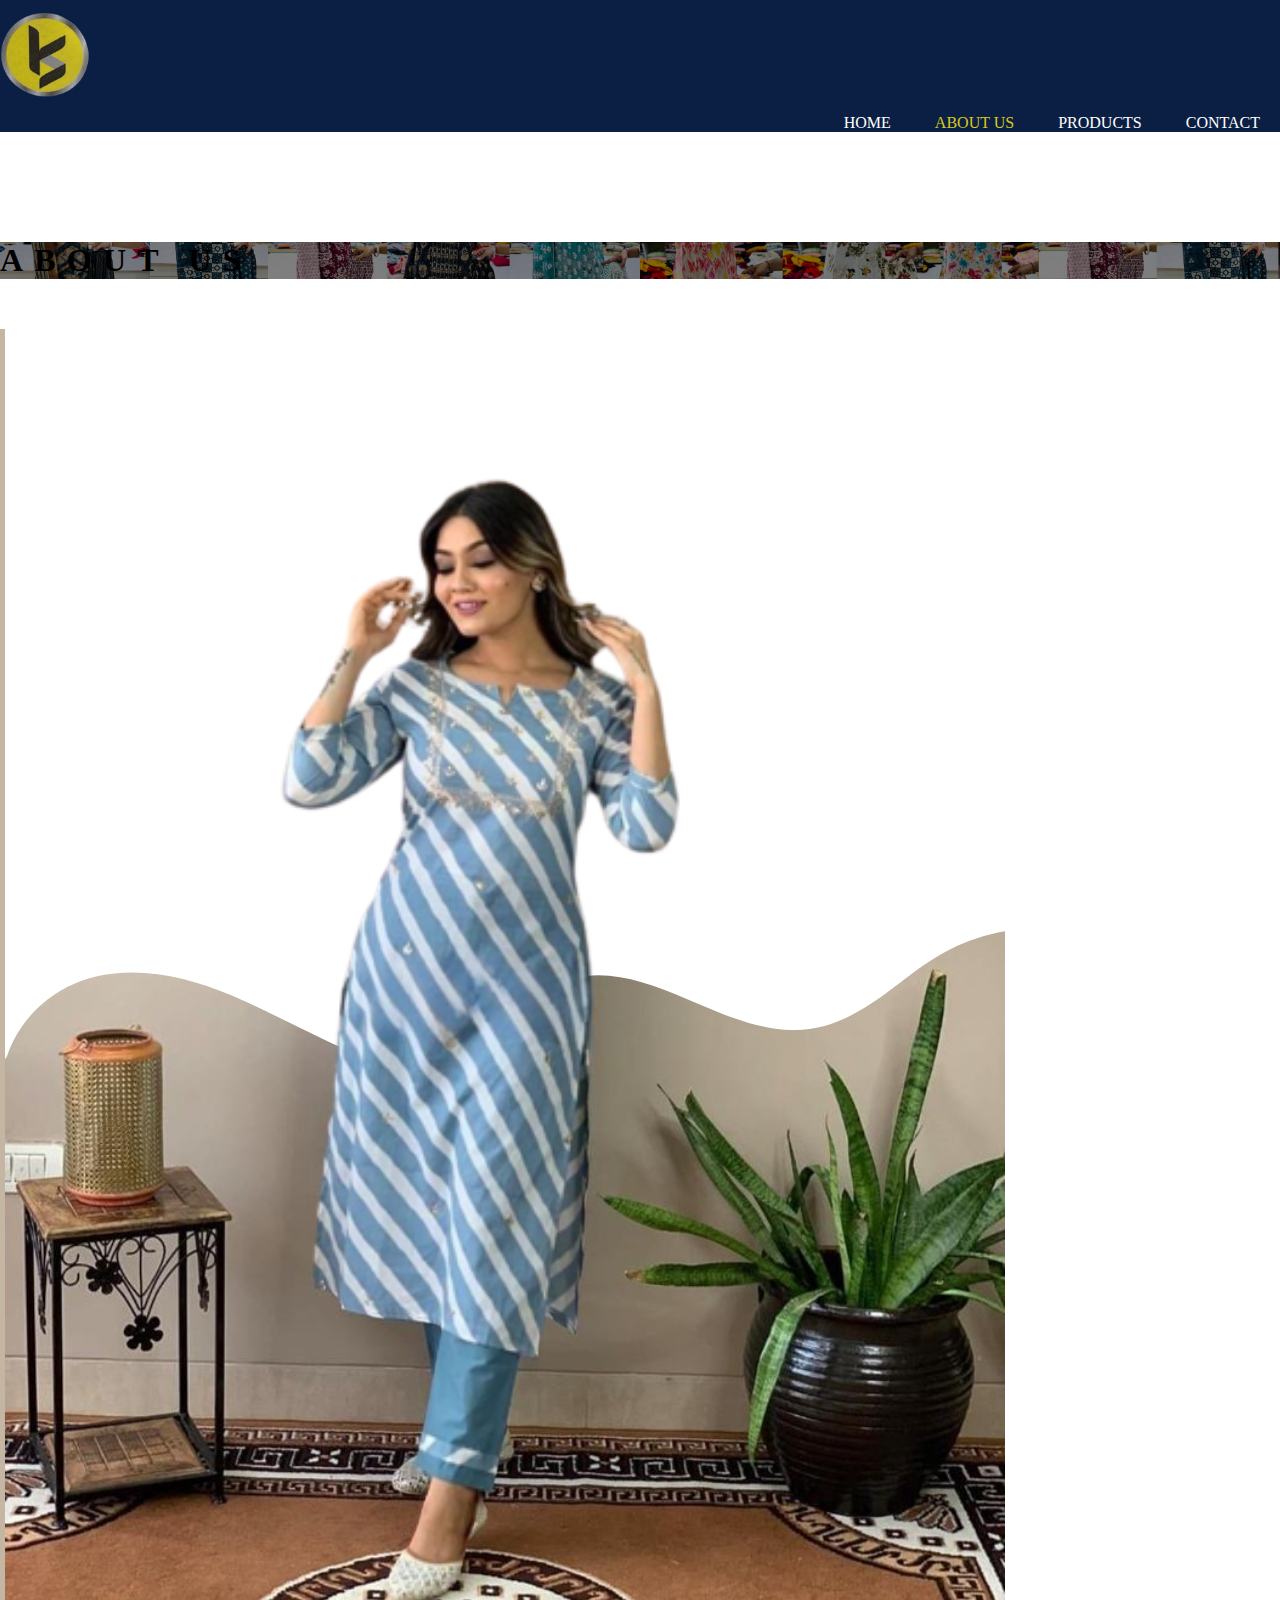
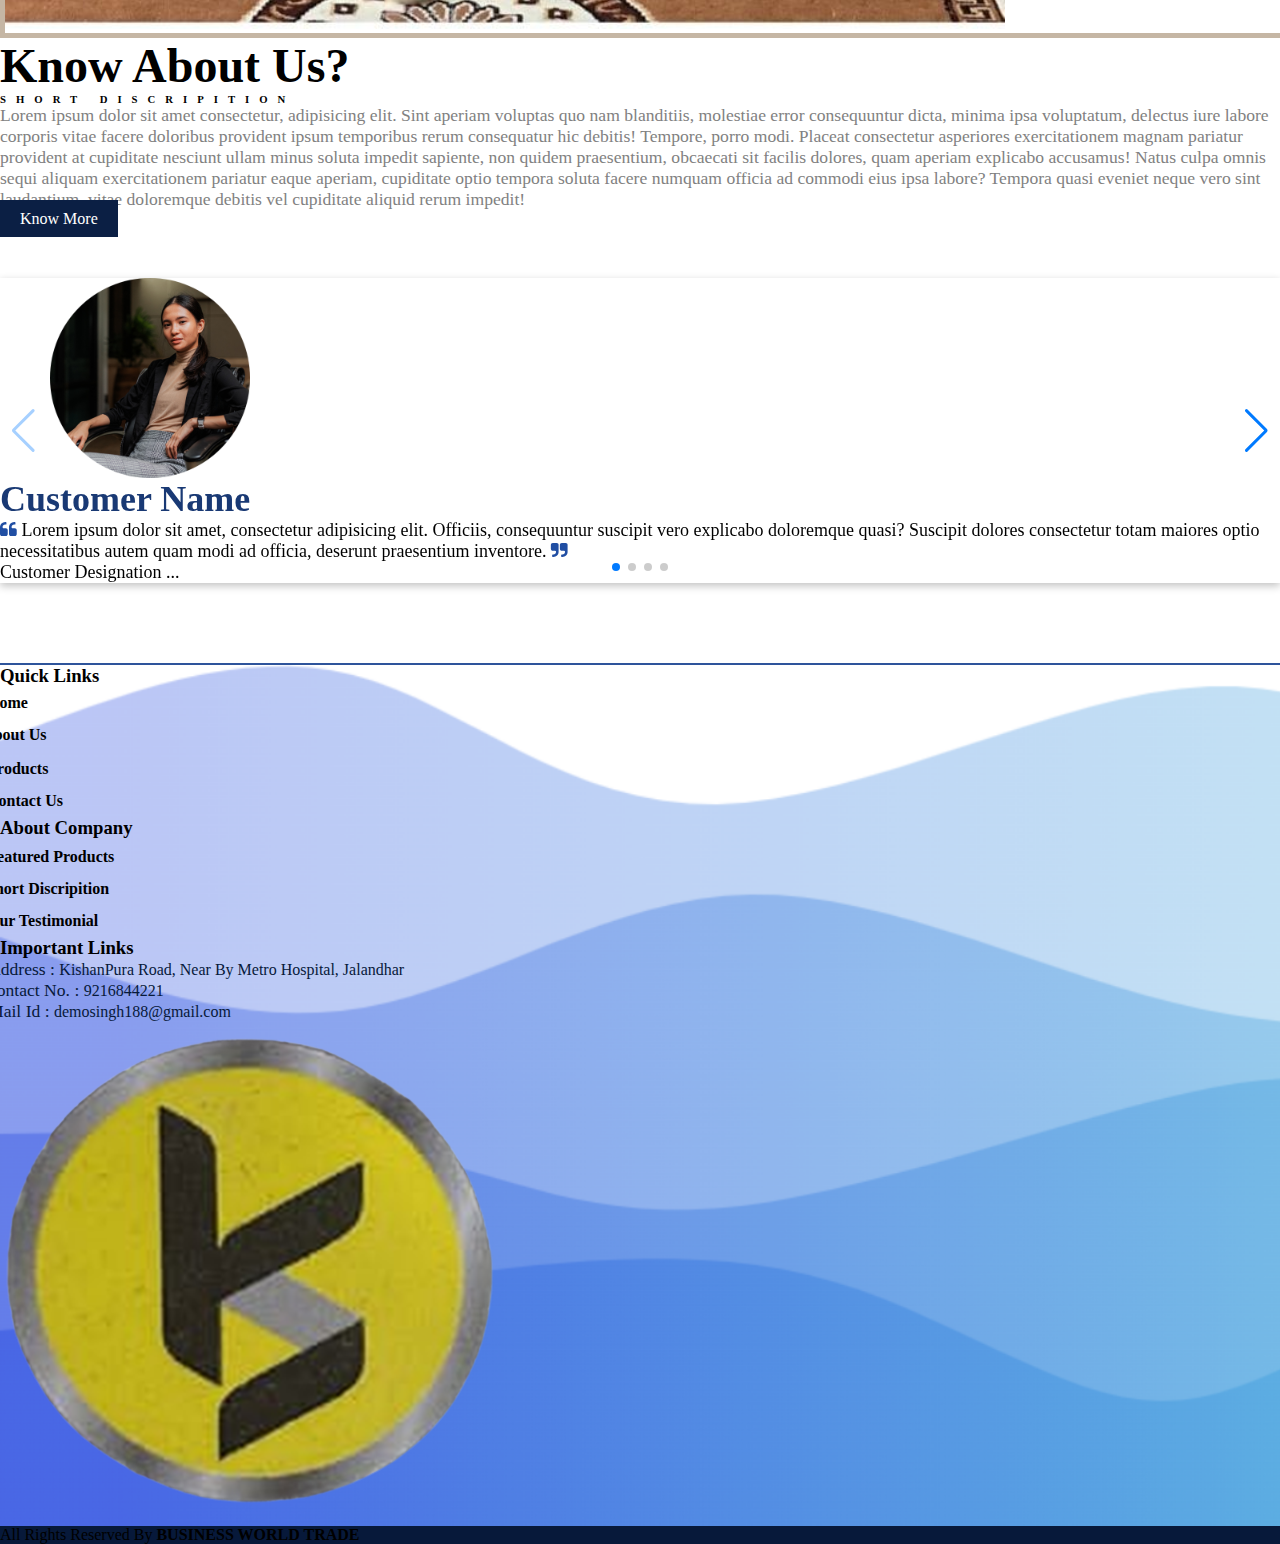
<file: keshav-store/about.html>
<!doctype html>
<html lang="en">
  <head>
    <meta charset="utf-8">
    <meta name="viewport" content="width=device-width, initial-scale=1">
    <title>Bootstrap demo</title>
    <link href="https://cdn.jsdelivr.net/npm/bootstrap@5.2.3/dist/css/bootstrap.min.css" rel="stylesheet" integrity="sha384-rbsA2VBKQhggwzxH7pPCaAqO46MgnOM80zW1RWuH61DGLwZJEdK2Kadq2F9CUG65" crossorigin="anonymous">
    <link rel="stylesheet" href="style.css">
    <link rel="stylesheet" href="media.css">
    <!-- Link Swiper's CSS -->
  <link rel="stylesheet" href="https://cdn.jsdelivr.net/npm/swiper@10/swiper-bundle.min.css" />
<!-- font awesome -->
  <link rel="stylesheet" href="https://cdnjs.cloudflare.com/ajax/libs/font-awesome/4.7.0/css/font-awesome.min.css">

  </head>
  <body>

    <!-- navbar start -->
<nav class="container-fluid bg-nav fixed-top">
  <div class="container">
   <div class="row">
       <div class="col-6">
           <a href="index.html"><img src="img/logo.png" class="logo-nav" alt="downloading..."></a>
       </div>
       <div class="col-6">
           <ul class="list-nav pt-5 pb-4">
               <li><a href="index.html" >HOME</a></li>
               <li><a href="about.html" class="active">ABOUT US</a></li>
               <li><a href="products.html" >PRODUCTS</a></li>
               <li><a href="contact.html" >CONTACT</a></li>
           </ul>
           <div id="mySidepanel" class="sidepanel">
               <a href="javascript:void(0)" class="closebtn" onclick="closeNav()">×</a>
               <a href="index.html">HOME</a>
               <a href="about.html">ABOUT US</a>
               <a href="products.html">PRODUCTS</a>
               <a href="contact.html">CONTACT</a>
             </div>
             
             <button class="openbtn" onclick="openNav()">☰</button> 
       </div>
      </div>
  </div>
</nav>
<!-- navbar end -->

   <!-- banner start -->
  <div class="container-fluid banner py-5" style="margin-top: 110px;">
  <div class="row py-5">
    <h1 class="text-center text-light banner-head">ABOUT US</h1>
  </div>
  </div>
<!-- banner end -->

<!-- about section start -->
<div class="container" style="margin-top: 50px;">
  <div class="row">
    <div class="col-sm-12 col-md-6">
      <div class="about-image "><img src="img/about.png" class="img-fluid ms-2 mb-1" alt="downloading..."></div>
    </div>

    <div class="col-sm-12 col-md-6 d-flex justify-content-center align-items-center">
     <div>
      <h1 class="text-center main-heading">Know About Us?</h1>
      <h6 class="text-center sub-heading">SHORT DISCRIPITION</h6>
      <p class="pt-3 px-3 text-lightgrey">Lorem ipsum dolor sit amet consectetur, adipisicing elit. Sint aperiam voluptas quo nam blanditiis, molestiae error consequuntur dicta, minima ipsa voluptatum, delectus iure labore corporis vitae facere doloribus provident ipsum temporibus rerum consequatur hic debitis! Tempore, porro modi. Placeat consectetur asperiores exercitationem magnam pariatur provident at cupiditate nesciunt ullam minus soluta impedit sapiente, non quidem praesentium, obcaecati sit facilis dolores, quam aperiam explicabo accusamus! Natus culpa omnis sequi aliquam exercitationem pariatur eaque aperiam, cupiditate optio tempora soluta facere numquam officia ad commodi eius ipsa labore? Tempora quasi eveniet neque vero sint laudantium, vitae doloremque debitis vel cupiditate aliquid rerum impedit!</p>
      <!-- <div class="row">
        <div class="col-1"></div>
        <div class="col-3">
          <img src="img/circle-11.png" class="img-fluid" alt="">
        </div>
        <div class="col-3">
          <img src="img/circle-2.png" class="img-fluid" alt="">
        </div>
      </div> -->
      <div class="ps-3 mt-4"><a href="#" class="btn know-more-btn">Know More</a></div>
     </div>
    </div>

  </div>
</div>
<!-- about section end -->

<!-- Testimonial start -->
<div class="container shadow p-5 " style="position: relative; margin-top: 50px;">
  <div class="swiper mySwiper2">
    <div class="swiper-wrapper">
      <div class="swiper-slide">
       <div class="card px-3 py-4">
        <div class="row">
          <div class="col-sm-12 col-md-3"> <img src="img/testi-1.png" class="Testimonial-i" alt=""></div>
          <div class="col-sm-12 col-md-9">
            <h1 class="testi-head">Customer Name</h1>
            <p class="testi-para"><i class="fa fa-quote-left"></i> Lorem ipsum dolor sit amet, consectetur adipisicing elit. Officiis, consequuntur suscipit vero explicabo doloremque quasi? Suscipit dolores consectetur totam maiores optio necessitatibus autem quam modi ad officia, deserunt praesentium inventore. <i class="fa fa-quote-right"></i></p>
            <p class="testi-para">Customer Designation ...</p>
          </div>
        </div>
       </div>
      </div>
      <div class="swiper-slide">
        <div class="card px-3 py-4">
          <div class="row">
            <div class="col-sm-12 col-md-3"> <img src="img/testi-2.png" class="Testimonial-i" alt=""></div>
            <div class="col-sm-12 col-md-9">
              <h1 class="testi-head">Customer Name</h1>
              <p class="testi-para"><i class="fa fa-quote-left"></i> Lorem ipsum dolor sit amet, consectetur adipisicing elit. Officiis, consequuntur suscipit vero explicabo doloremque quasi? Suscipit dolores consectetur totam maiores optio necessitatibus autem quam modi ad officia, deserunt praesentium inventore. <i class="fa fa-quote-right"></i></p>
              <p class="testi-para">Customer Designation ...</p>
            </div>
          </div>
         </div>
      </div>
      <div class="swiper-slide">
        <div class="card px-3 py-4">
          <div class="row">
            <div class="col-sm-12 col-md-3"> <img src="img/testi-4.png" class="Testimonial-i" alt=""></div>
            <div class="col-sm-12 col-md-9">
              <h1 class="testi-head">Customer Name</h1>
              <p class="testi-para"><i class="fa fa-quote-left"></i> Lorem ipsum dolor sit amet, consectetur adipisicing elit. Officiis, consequuntur suscipit vero explicabo doloremque quasi? Suscipit dolores consectetur totam maiores optio necessitatibus autem quam modi ad officia, deserunt praesentium inventore. <i class="fa fa-quote-right"></i></p>
              <p class="testi-para">Customer Designation ...</p>
            </div>
          </div>
         </div>
      </div>
      <div class="swiper-slide">
        <div class="card px-3 py-4">
          <div class="row">
            <div class="col-sm-12 col-md-3"> <img src="img/test-3.png" class="Testimonial-i" alt=""></div>
            <div class="col-sm-12 col-md-9">
              <h1 class="testi-head">Customer Name</h1>
              <p class="testi-para"><i class="fa fa-quote-left"></i> Lorem ipsum dolor sit amet, consectetur adipisicing elit. Officiis, consequuntur suscipit vero explicabo doloremque quasi? Suscipit dolores consectetur totam maiores optio necessitatibus autem quam modi ad officia, deserunt praesentium inventore. <i class="fa fa-quote-right"></i></p>
              <p class="testi-para">Customer Designation ...</p>
            </div>
          </div>
         </div>
      </div>
     
    </div>
    <div class="swiper-button-next"></div>
    <div class="swiper-button-prev"></div>
    <div class="swiper-pagination"></div>
  </div>
</div>
<!-- Testimonial end -->


<!-- footer start -->
<div class="container-fluid py-5 footer-banner" style="margin-top: 80px;   border-top: 2px solid #2e549b;">
  <div class="container">
    <div class="row">
  
      <div class="col-md-3 col-sm-12">
        <h3>Quick Links</h3>
        <ul class="footer-li">
          <li><a href=""><i class="fa fa-home icon"></i> Home</a></li>
          <li><a href=""><i class="fa fa-user icon"></i> About Us</a></li>
          <li><a href=""><img src="img/kurtis-icon.png" class="kurti-icon" alt=""> Products</a></li>
          <li><a href=""><i class="fa fa-address-book icon"></i> Contact Us</a></li>
        </ul>
      </div>
  
      <div class="col-md-3 col-sm-12">
        <h3>About Company</h3>
        <ul class="footer-li">
          <li><a href=""><img src="img/kurtis-icon.png" class="kurti-icon" alt=""> Featured Products</a></li>
          <li><a href=""><i class="fa fa-building icon"></i> Short Discripition</a></li>
          <li><a href=""><i class="fa fa-star icon"></i> Our Testimonial</a></li>
        </ul>
      </div>
  
      <div class="col-md-3 col-sm-12">
        <h3>Important Links</h3>
        <ul class="footer-l">
          <li><a href="https://goo.gl/maps/tw8jguNp1NLghTZcA"><i class="fa fa-map icon"></i> <span class="list-icon">Address : </span>KishanPura Road, Near By Metro Hospital, Jalandhar</a></li>
          <li><a href="tel:9216844221"><i class="fa fa-phone icon"></i> <span class="list-icon">Contact No. : </span>9216844221</a></li>
          <li><a href=""><i class="fa fa-envelope icon"></i> <span class="list-icon">Mail Id : </span>demosingh188@gmail.com</a></li>
        </ul>
      </div>
  
      <div class="col-md-2 col-sm-12">
        <img src="img/logo.png" class="img-fluid" alt="downloading...">
      </div>
  
    </div>
  </div>
   
  </div>
  <div class="container-fluid last-footer pt-4 pb-2">
    <p class="text-center text-light">All Rights Reserved By <span><b>BUSINESS WORLD TRADE</b></span></p>
  </div>
  <!-- footer end -->




    <script src="https://cdn.jsdelivr.net/npm/bootstrap@5.3.0/dist/js/bootstrap.bundle.min.js" integrity="sha384-geWF76RCwLtnZ8qwWowPQNguL3RmwHVBC9FhGdlKrxdiJJigb/j/68SIy3Te4Bkz" crossorigin="anonymous"></script>
    <script src="https://cdn.jsdelivr.net/npm/bootstrap@5.2.3/dist/js/bootstrap.bundle.min.js" integrity="sha384-kenU1KFdBIe4zVF0s0G1M5b4hcpxyD9F7jL+jjXkk+Q2h455rYXK/7HAuoJl+0I4" crossorigin="anonymous"></script>
 <!-- Swiper JS -->
 <script src="https://cdn.jsdelivr.net/npm/swiper@10/swiper-bundle.min.js"></script>



<script>
        function openNav() {
          document.getElementById("mySidepanel").style.width = "250px";
        }
        
        function closeNav() {
          document.getElementById("mySidepanel").style.width = "0";
        }
</script>

<script>
  var nav=document.querySelector('nav');

window.addEventListener('scroll',function(){
 if (window.pageYOffset > 100){
   nav.classList.add('shadow');
 }else{
   nav.classList.remove('shadow');
 }
});

</script>

<script>
  var swiper = new Swiper(".mySwiper", {
  slidesPerView: 1,
  spaceBetween: 10,
  pagination: {
    el: ".swiper-pagination",
    clickable: true,
  },
  breakpoints: {
    640: {
      slidesPerView: 2,
      spaceBetween: 20,
    },
    768: {
      slidesPerView: 4,
      spaceBetween: 40,
    },
    1024: {
      slidesPerView: 5,
      spaceBetween: 50,
    },
  },
});
</script>



<!-- Initialize Swiper2 -->
<script>
  var swiper = new Swiper(".mySwiper2", {
    effect: "flip",
    grabCursor: true,
    pagination: {
      el: ".swiper-pagination",
    },
    navigation: {
      nextEl: ".swiper-button-next",
      prevEl: ".swiper-button-prev",
    },
  });
</script>

  </body>
</html>
</file>
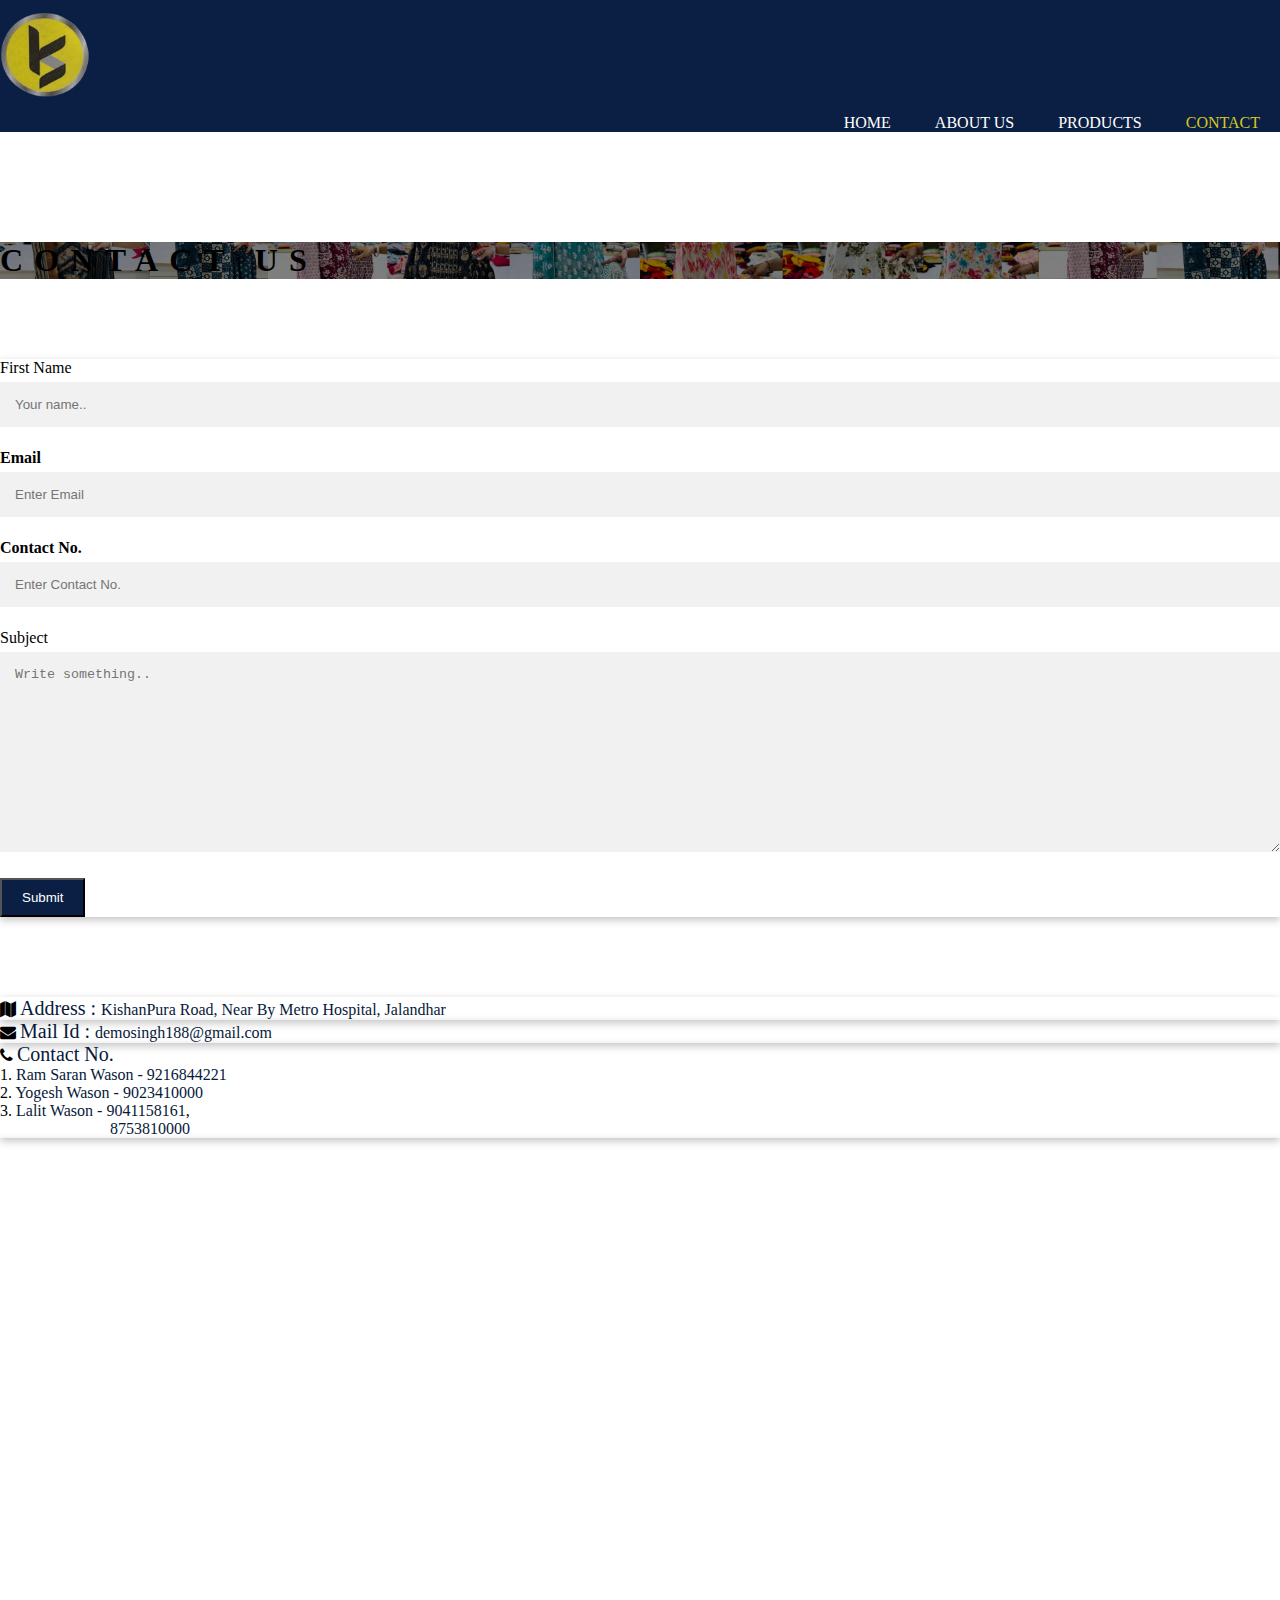
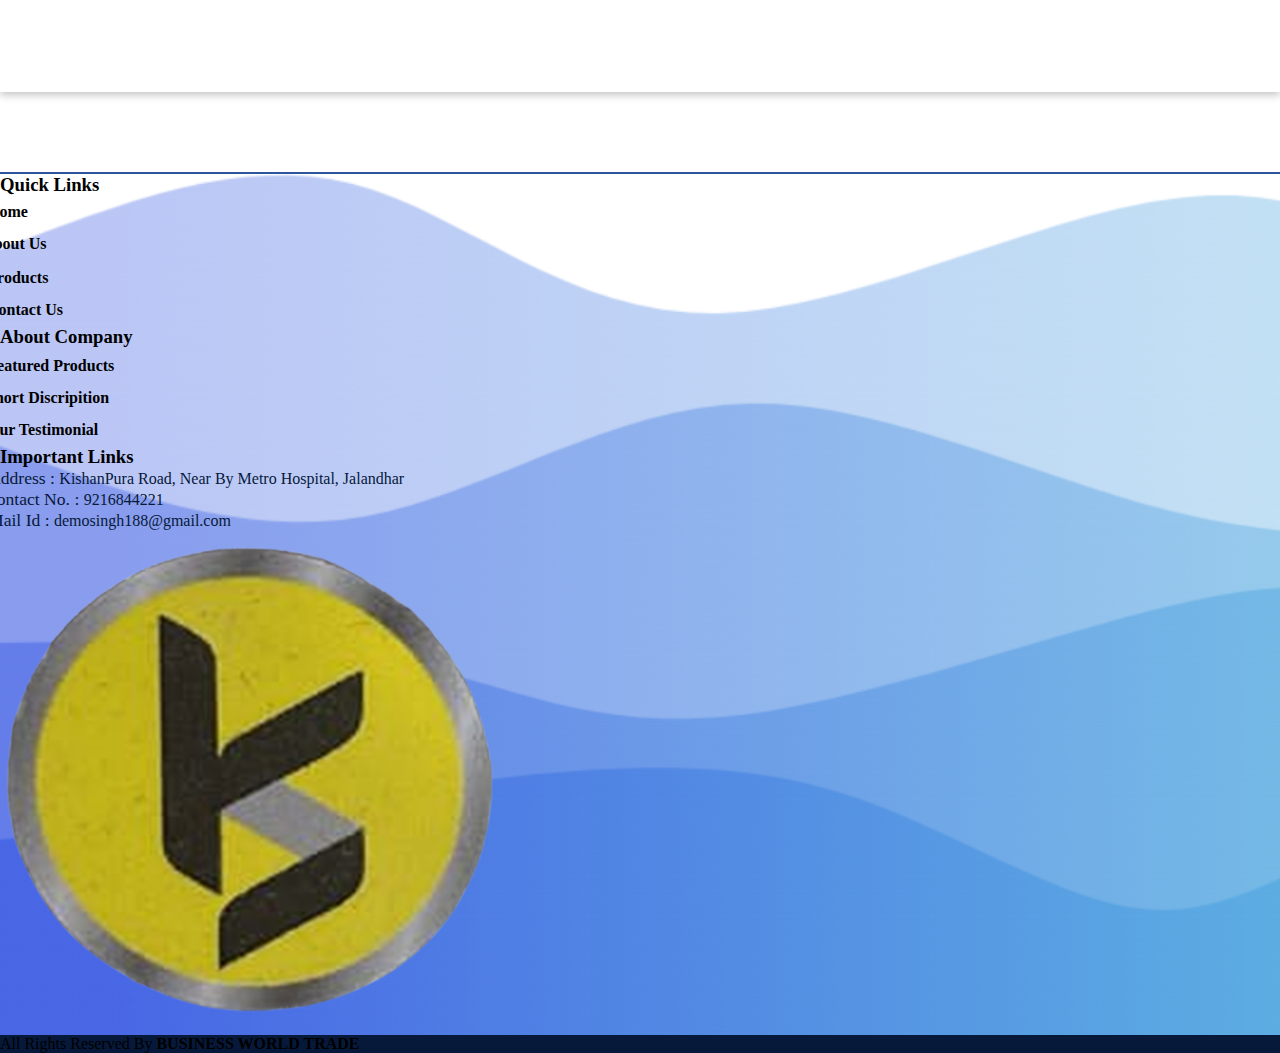
<file: keshav-store/contact.html>
<!doctype html>
<html lang="en">
  <head>
    <meta charset="utf-8">
    <meta name="viewport" content="width=device-width, initial-scale=1">
    <title>Bootstrap demo</title>
    <link href="https://cdn.jsdelivr.net/npm/bootstrap@5.2.3/dist/css/bootstrap.min.css" rel="stylesheet" integrity="sha384-rbsA2VBKQhggwzxH7pPCaAqO46MgnOM80zW1RWuH61DGLwZJEdK2Kadq2F9CUG65" crossorigin="anonymous">
    <link rel="stylesheet" href="style.css">
    <link rel="stylesheet" href="media.css">
    <!-- Link Swiper's CSS -->
  <link rel="stylesheet" href="https://cdn.jsdelivr.net/npm/swiper@10/swiper-bundle.min.css" />
<!-- font awesome -->
  <link rel="stylesheet" href="https://cdnjs.cloudflare.com/ajax/libs/font-awesome/4.7.0/css/font-awesome.min.css">

  </head>
  <body>

<!-- navbar start -->
<nav class="container-fluid bg-nav fixed-top">
    <div class="container">
     <div class="row">
         <div class="col-6">
             <a href="index.html"><img src="img/logo.png" class="logo-nav" alt="downloading..."></a>
         </div>
         <div class="col-6">
             <ul class="list-nav pt-5 pb-4">
                 <li><a href="index.html" >HOME</a></li>
                 <li><a href="about.html" >ABOUT US</a></li>
                 <li><a href="products.html" >PRODUCTS</a></li>
                 <li><a href="contact.html" class="active">CONTACT</a></li>
             </ul>
             <div id="mySidepanel" class="sidepanel">
                 <a href="javascript:void(0)" class="closebtn" onclick="closeNav()">×</a>
                 <a href="index.html">HOME</a>
                 <a href="about.html">ABOUT US</a>
                 <a href="products.html">PRODUCTS</a>
                 <a href="contact.html">CONTACT</a>
               </div>
               
               <button class="openbtn" onclick="openNav()">☰</button> 
         </div>
        </div>
    </div>
</nav>
<!-- navbar end -->

   <!-- banner start -->
  <div class="container-fluid banner py-5" style="margin-top: 110px;">
  <div class="row py-5">
    <h1 class="text-center text-light banner-head">CONTACT US</h1>
  </div>
  </div>
<!-- banner end -->

<!-- contact form start -->
<div class="container  " style="margin-top: 80px;">
   <div class="row px-3">
    <form action="/action_page.php" class="shadow py-4">
        <label for="uname">First Name</label>
        <input type="text" id="uname" name="firstname" placeholder="Your name..">
    
        <label for="email"><b>Email</b></label>
        <input type="text" placeholder="Enter Email" name="email" required>
        
        <label for="cnum"><b>Contact No.</b></label>
        <input type="text" placeholder="Enter Contact No." name="cnum" required>
    
        <label for="subject">Subject</label>
        <textarea id="subject" name="subject" placeholder="Write something.." style="height:200px"></textarea>
    
        <button class="btn know-more-btn mb-3" data-bs-target="#exampleModalToggle2" data-bs-toggle="modal">Submit</button>
      </form>
   </div>
  </div>
<!-- contact form end -->


<!-- comapny detailes start -->
<div class="container" style="margin-top: 80px;">
    <div class="row">
        <div class="col-sm-12 col-md-6 col-lg-4">
            <div class="row mt-4 px-3">
                <div class="card shadow p-5 contact-card column">
                    <a href=""><i class="fa fa-map icon"></i> <span class="contact-list-icon">Address : </span>KishanPura Road, Near By Metro Hospital, Jalandhar</a>
                </div>
            </div>
    
            <div class="row mt-4 px-3">
                <div class="card shadow p-5 contact-card column">
                    <a href=""><i class="fa fa-envelope icon"></i> <span class="contact-list-icon">Mail Id : </span>demosingh188@gmail.com</a>
                </div>
            </div>
    
            <div class="row mt-4 px-3">
                <div class="card shadow p-5 contact-card column">
                    <span><i class="fa fa-phone icon"></i> <span class="contact-list-icon">Contact No.</span></span>
                    <ul>
                        <li>1. <a href="tel:9216844221">Ram Saran Wason - 9216844221</a></li>
                        <li>2. <a href="tel:9023410000">Yogesh Wason - 9023410000</a></li>
                        <li>3. <a href="tel:9041158161">Lalit Wason - 9041158161</a>,</li>
                        <a href="tel:8753810000" style="margin-left: 110px;">8753810000</a>
                    </ul>
                </div>
            </div>
        </div>
        <div class="col-sm-12 col-md-6 col-lg-8">
           <div class="card shadow mt-4 ">
            <iframe src="https://www.google.com/maps/embed?pb=!1m18!1m12!1m3!1d3407.543972026012!2d75.59262397514269!3d31.343964974295215!2m3!1f0!2f0!3f0!3m2!1i1024!2i768!4f13.1!3m3!1m2!1s0x391a5a6d7c83a0b9%3A0xdf7fd28647b91d2e!2sKeshav%20Store!5e0!3m2!1sen!2sin!4v1690438950800!5m2!1sen!2sin"width="100%" height="550" style="border:0;" allowfullscreen="" loading="lazy" referrerpolicy="no-referrer-when-downgrade"></iframe>
           </div>
        </div>
    </div>
        
    
</div>
<!-- comapny detailes end -->

<!-- footer start -->
<div class="container-fluid py-5 footer-banner" style="margin-top: 80px;   border-top: 2px solid #2e549b;">
<div class="container">
  <div class="row">

    <div class="col-md-3 col-sm-12">
      <h3>Quick Links</h3>
      <ul class="footer-li">
        <li><a href=""><i class="fa fa-home icon"></i> Home</a></li>
        <li><a href=""><i class="fa fa-user icon"></i> About Us</a></li>
        <li><a href=""><img src="img/kurtis-icon.png" class="kurti-icon" alt=""> Products</a></li>
        <li><a href=""><i class="fa fa-address-book icon"></i> Contact Us</a></li>
      </ul>
    </div>

    <div class="col-md-3 col-sm-12">
      <h3>About Company</h3>
      <ul class="footer-li">
        <li><a href=""><img src="img/kurtis-icon.png" class="kurti-icon" alt=""> Featured Products</a></li>
        <li><a href=""><i class="fa fa-building icon"></i> Short Discripition</a></li>
        <li><a href=""><i class="fa fa-star icon"></i> Our Testimonial</a></li>
      </ul>
    </div>

    <div class="col-md-3 col-sm-12">
      <h3>Important Links</h3>
      <ul class="footer-l">
        <li><a href="https://goo.gl/maps/tw8jguNp1NLghTZcA"><i class="fa fa-map icon"></i> <span class="list-icon">Address : </span>KishanPura Road, Near By Metro Hospital, Jalandhar</a></li>
        <li><a href="tel:9216844221"><i class="fa fa-phone icon"></i> <span class="list-icon">Contact No. : </span>9216844221</a></li>
        <li><a href=""><i class="fa fa-envelope icon"></i> <span class="list-icon">Mail Id : </span>demosingh188@gmail.com</a></li>
      </ul>
    </div>

    <div class="col-md-2 col-sm-12">
      <img src="img/logo.png" class="img-fluid" alt="downloading...">
    </div>

  </div>
</div>
 
</div>
<div class="container-fluid last-footer pt-4 pb-2">
  <p class="text-center text-light">All Rights Reserved By <span><b>BUSINESS WORLD TRADE</b></span></p>
</div>
<!-- footer end -->




    <script src="https://cdn.jsdelivr.net/npm/bootstrap@5.3.0/dist/js/bootstrap.bundle.min.js" integrity="sha384-geWF76RCwLtnZ8qwWowPQNguL3RmwHVBC9FhGdlKrxdiJJigb/j/68SIy3Te4Bkz" crossorigin="anonymous"></script>
    <script src="https://cdn.jsdelivr.net/npm/bootstrap@5.2.3/dist/js/bootstrap.bundle.min.js" integrity="sha384-kenU1KFdBIe4zVF0s0G1M5b4hcpxyD9F7jL+jjXkk+Q2h455rYXK/7HAuoJl+0I4" crossorigin="anonymous"></script>
 <!-- Swiper JS -->
 <script src="https://cdn.jsdelivr.net/npm/swiper@10/swiper-bundle.min.js"></script>



    <script>
        function openNav() {
          document.getElementById("mySidepanel").style.width = "250px";
        }
        
        function closeNav() {
          document.getElementById("mySidepanel").style.width = "0";
        }
        </script>

<script>
  var nav=document.querySelector('nav');

window.addEventListener('scroll',function(){
 if (window.pageYOffset > 100){
   nav.classList.add('shadow');
 }else{
   nav.classList.remove('shadow');
 }
});

</script>

<script>
  var swiper = new Swiper(".mySwiper", {
  slidesPerView: 1,
  spaceBetween: 10,
  pagination: {
    el: ".swiper-pagination",
    clickable: true,
  },
  breakpoints: {
    640: {
      slidesPerView: 2,
      spaceBetween: 20,
    },
    768: {
      slidesPerView: 4,
      spaceBetween: 40,
    },
    1024: {
      slidesPerView: 5,
      spaceBetween: 50,
    },
  },
});
</script>



<!-- Initialize Swiper2 -->
<script>
  var swiper = new Swiper(".mySwiper2", {
    effect: "flip",
    grabCursor: true,
    pagination: {
      el: ".swiper-pagination",
    },
    navigation: {
      nextEl: ".swiper-button-next",
      prevEl: ".swiper-button-prev",
    },
  });
</script>

  </body>
</html>
</file>
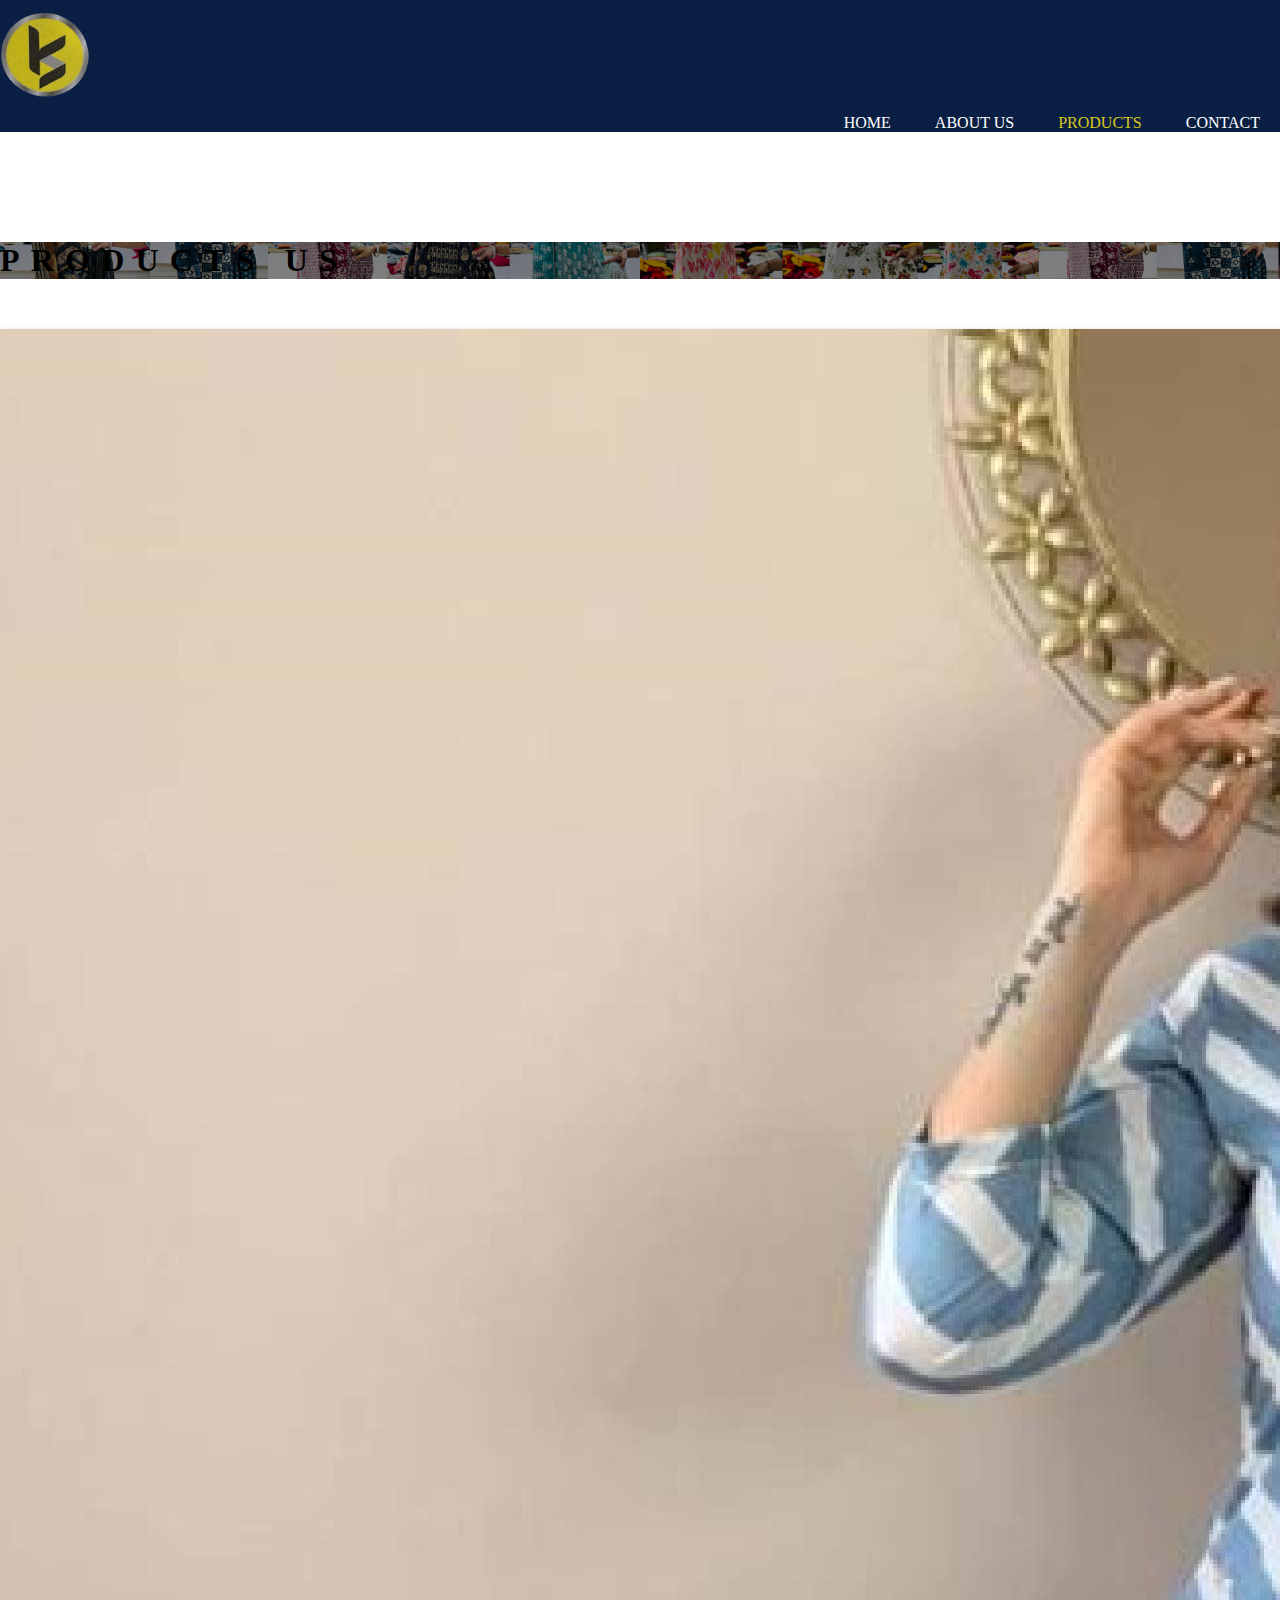
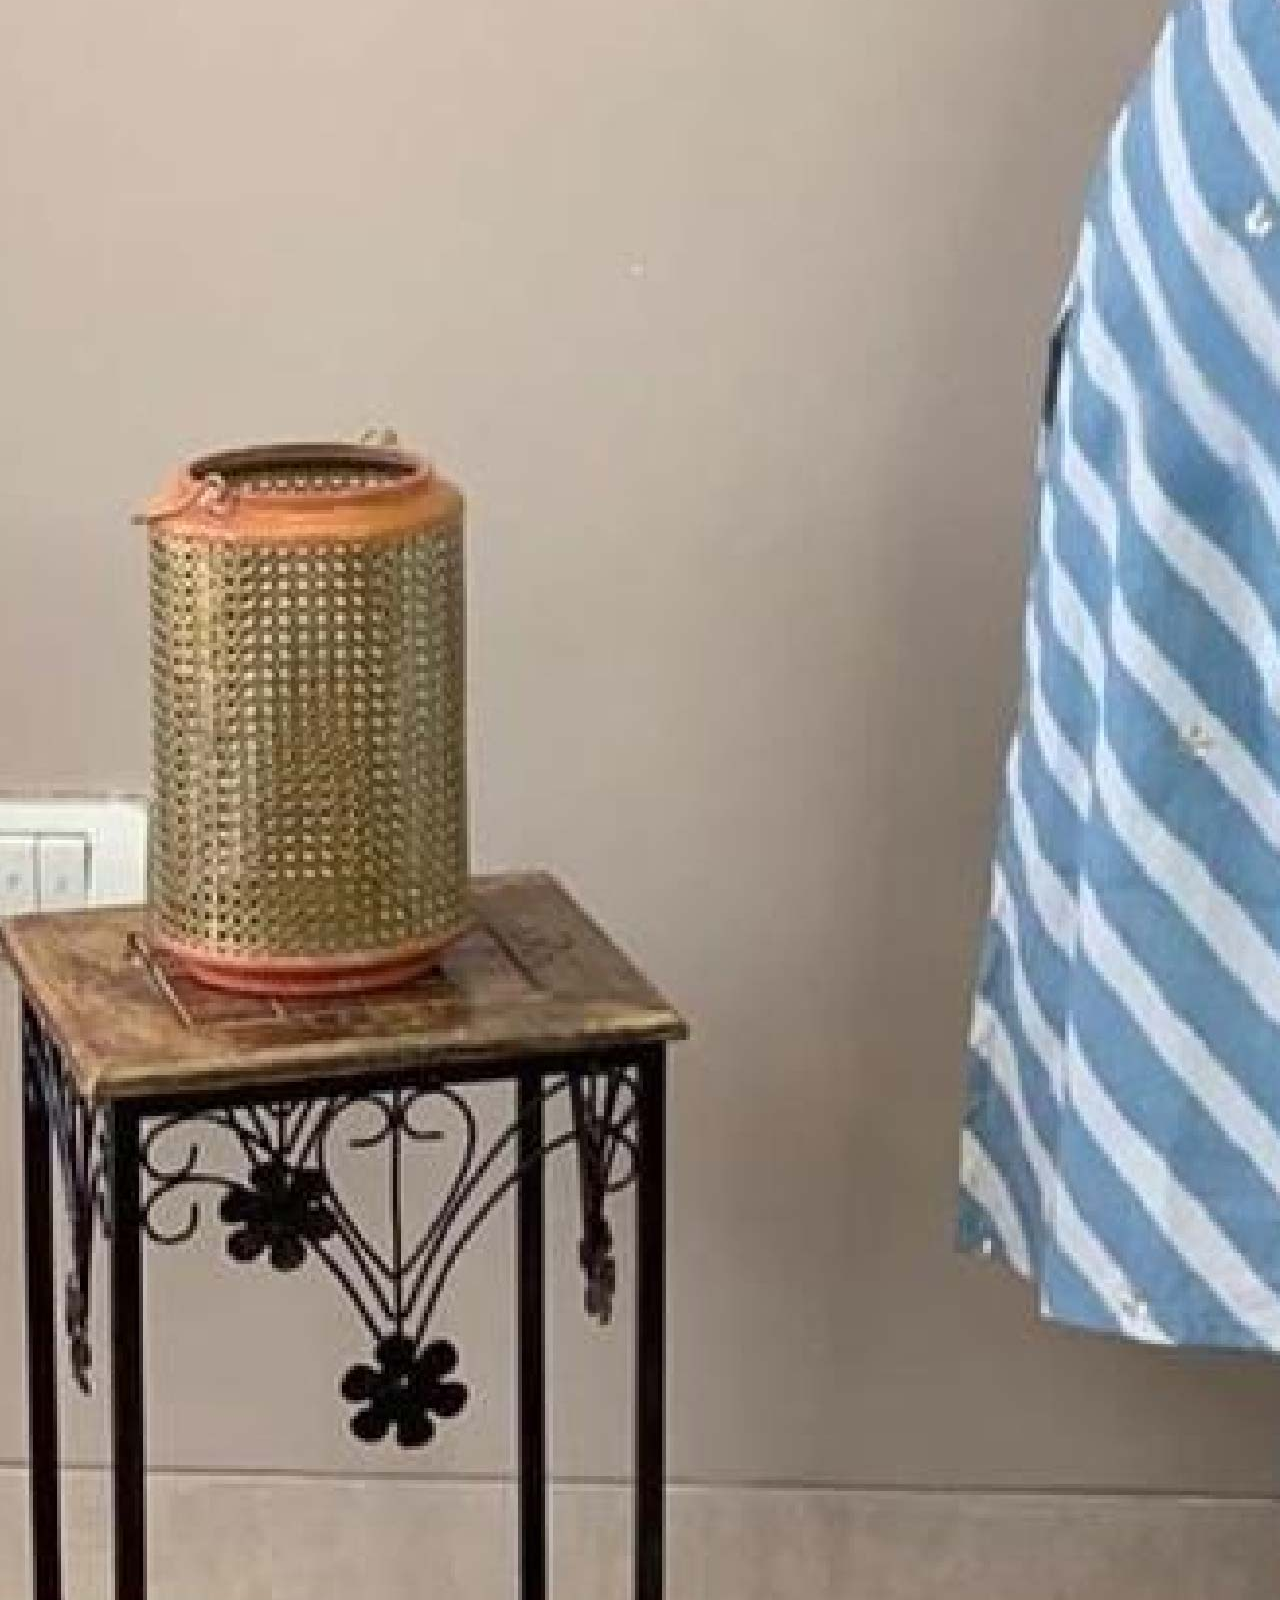
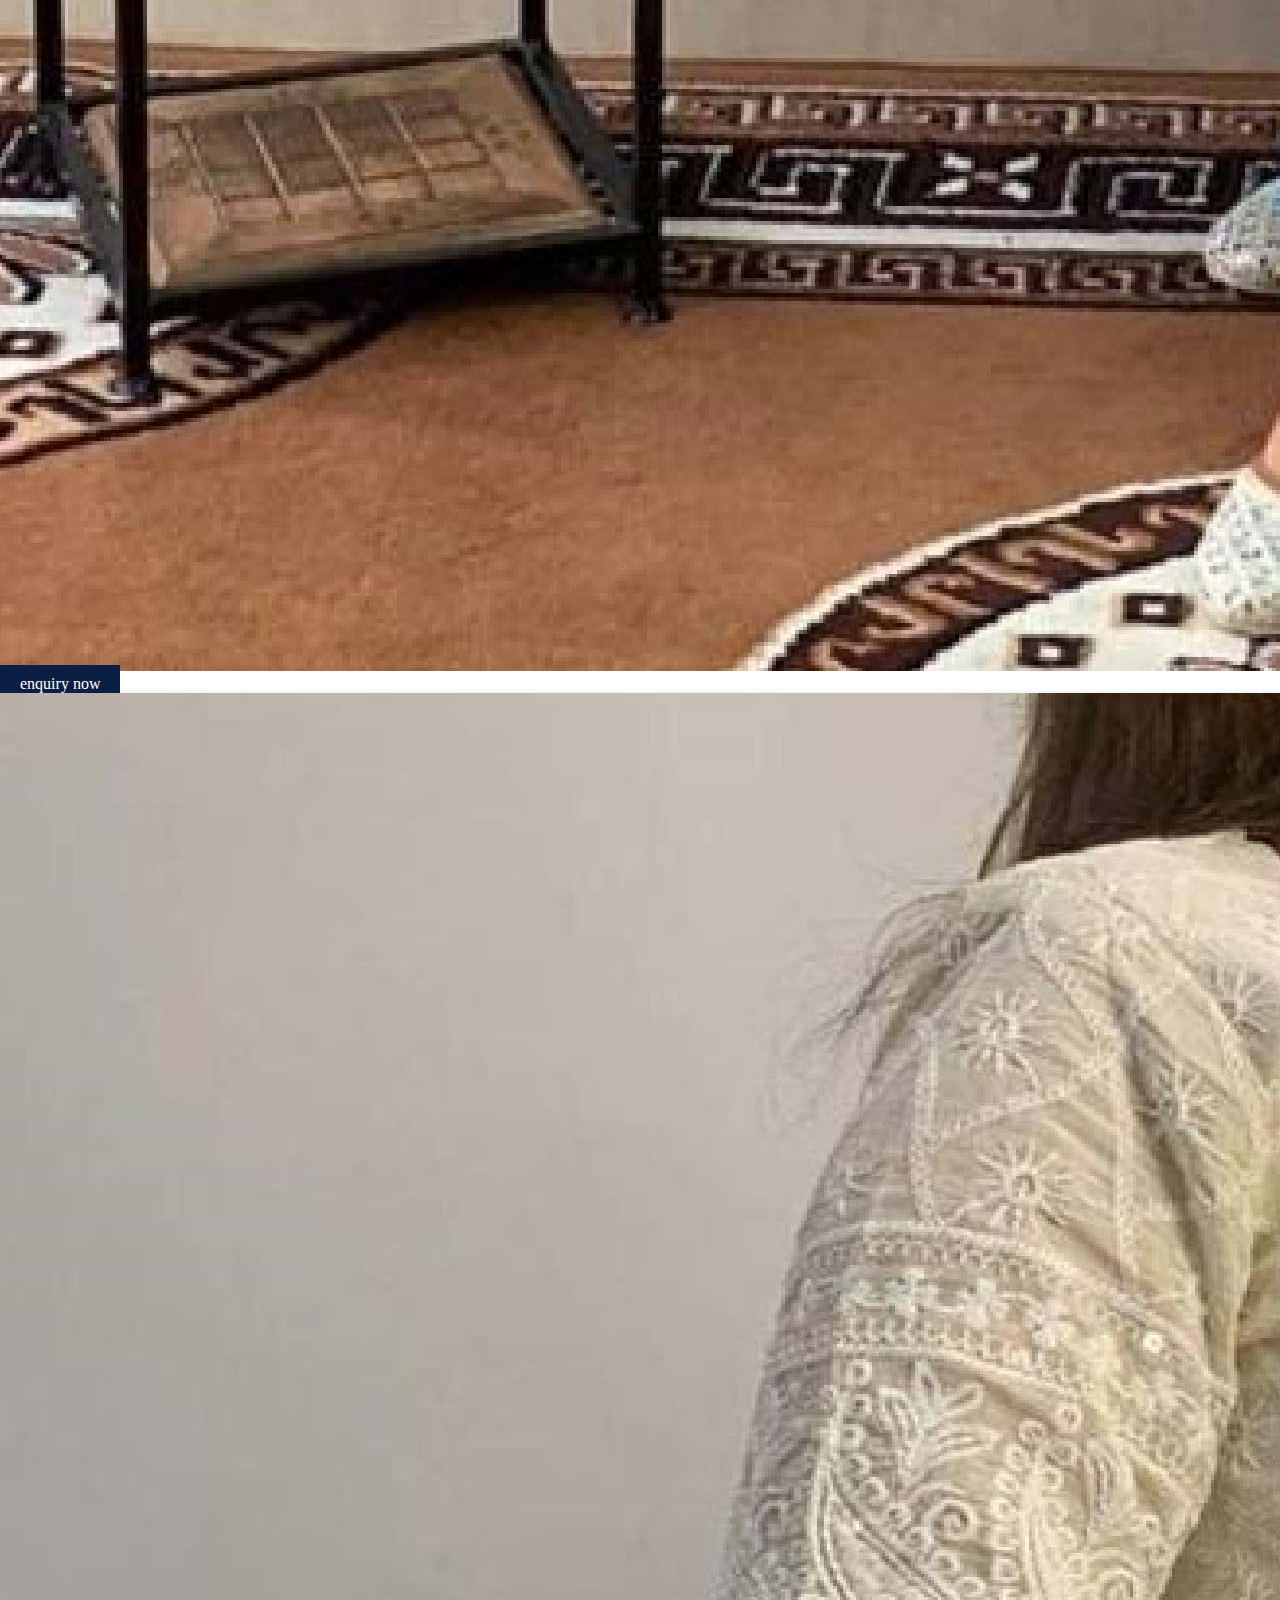
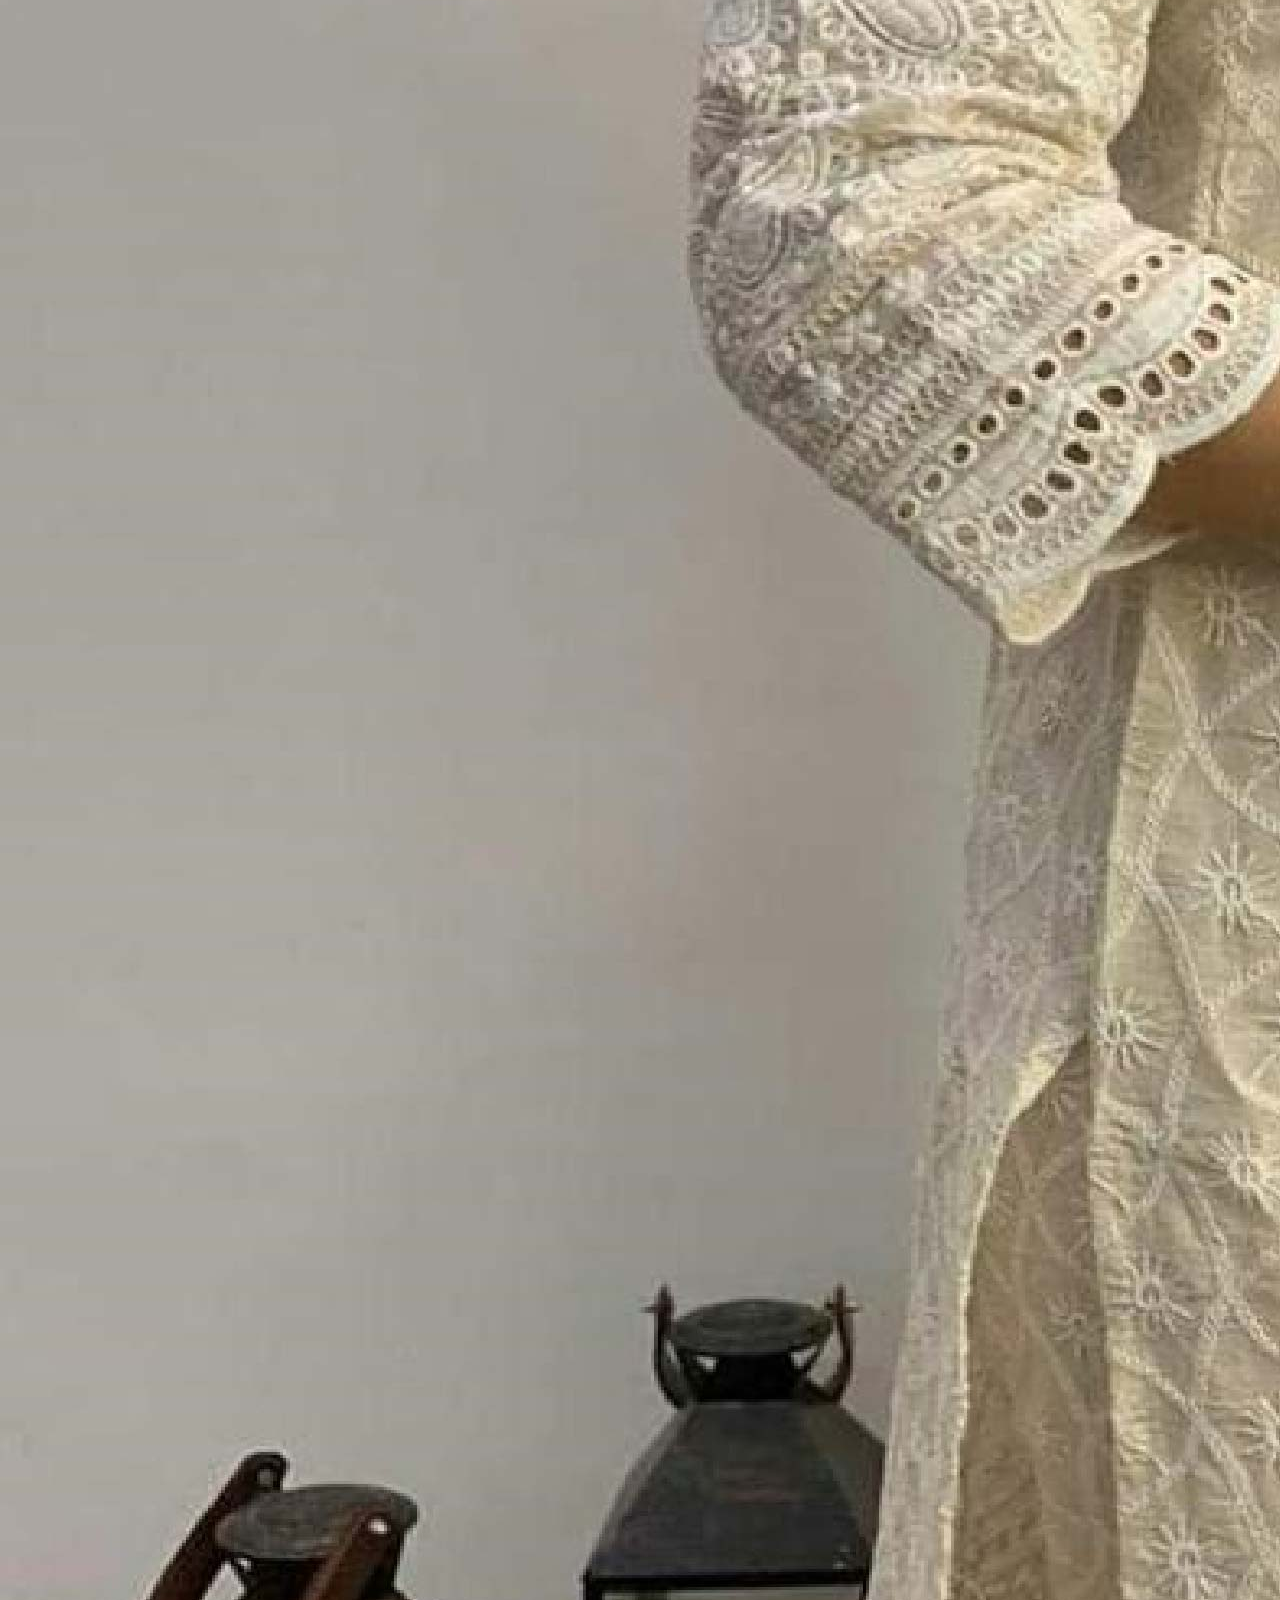
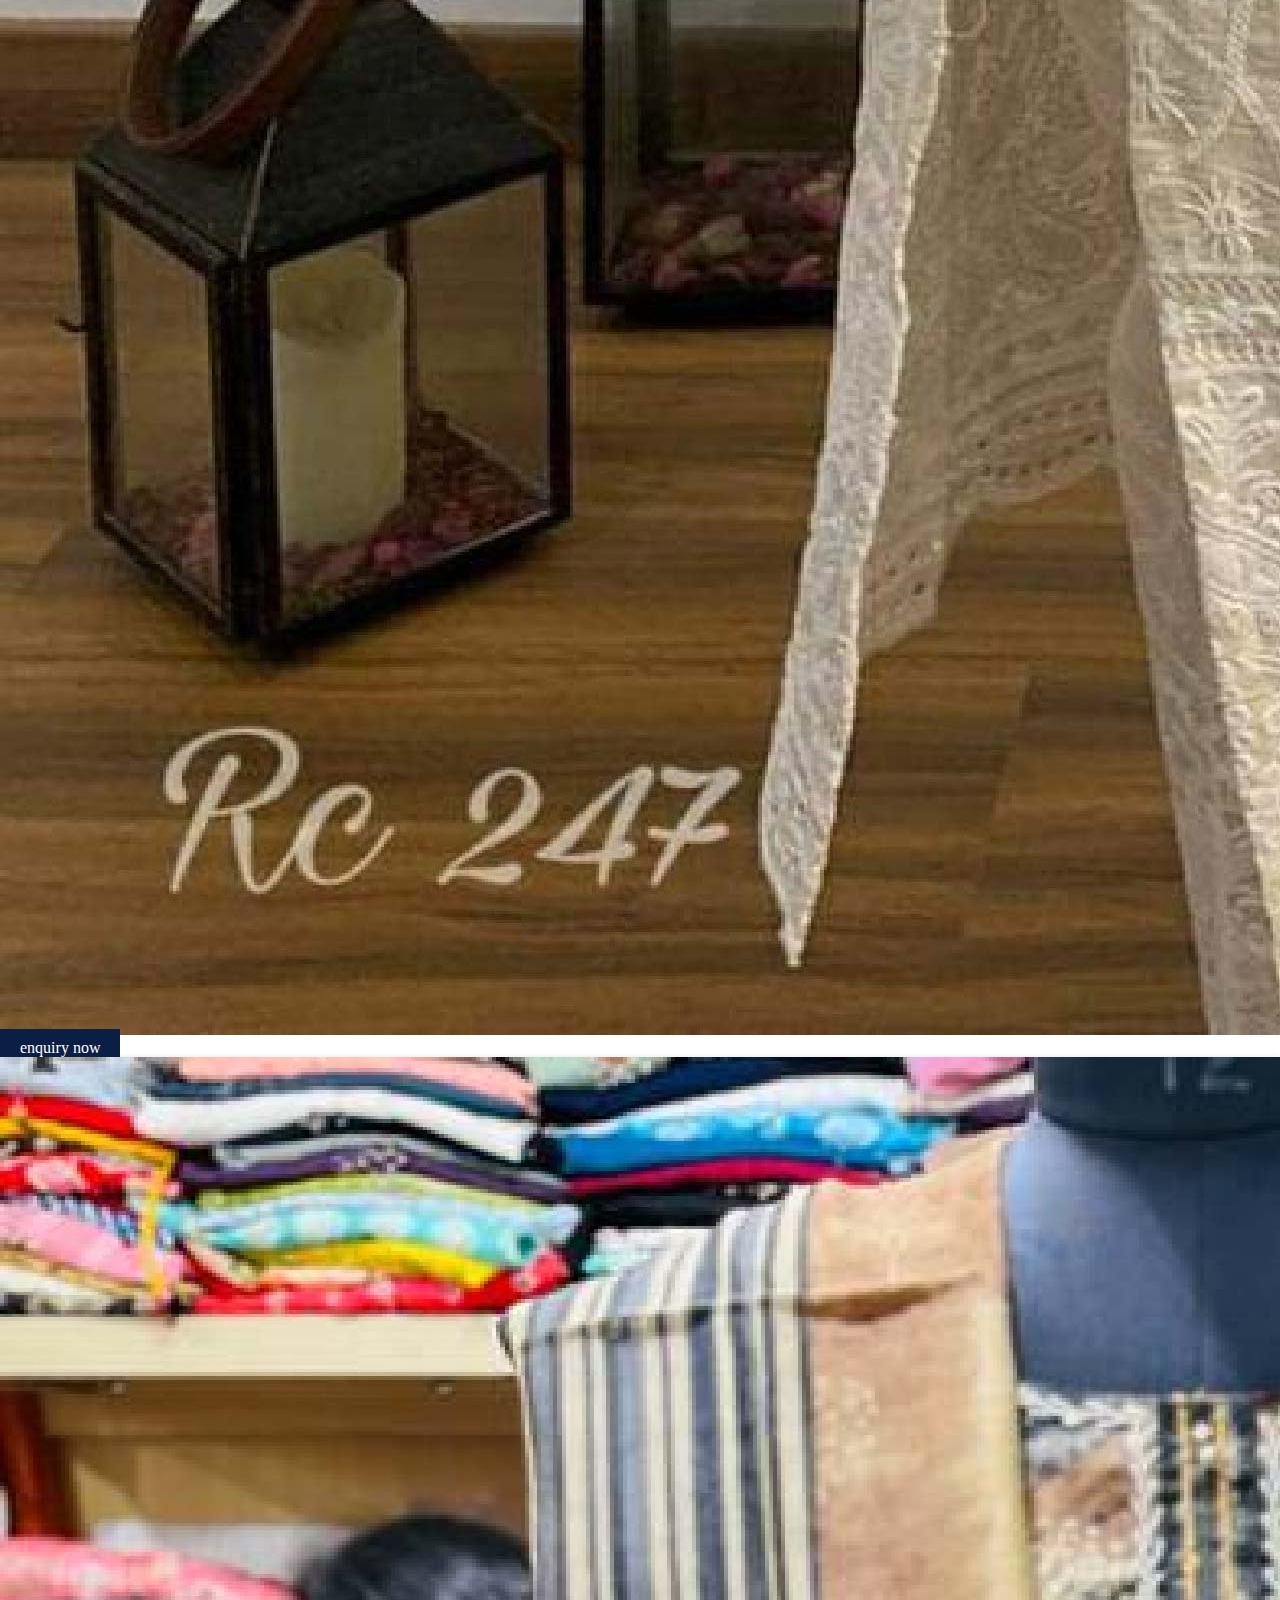
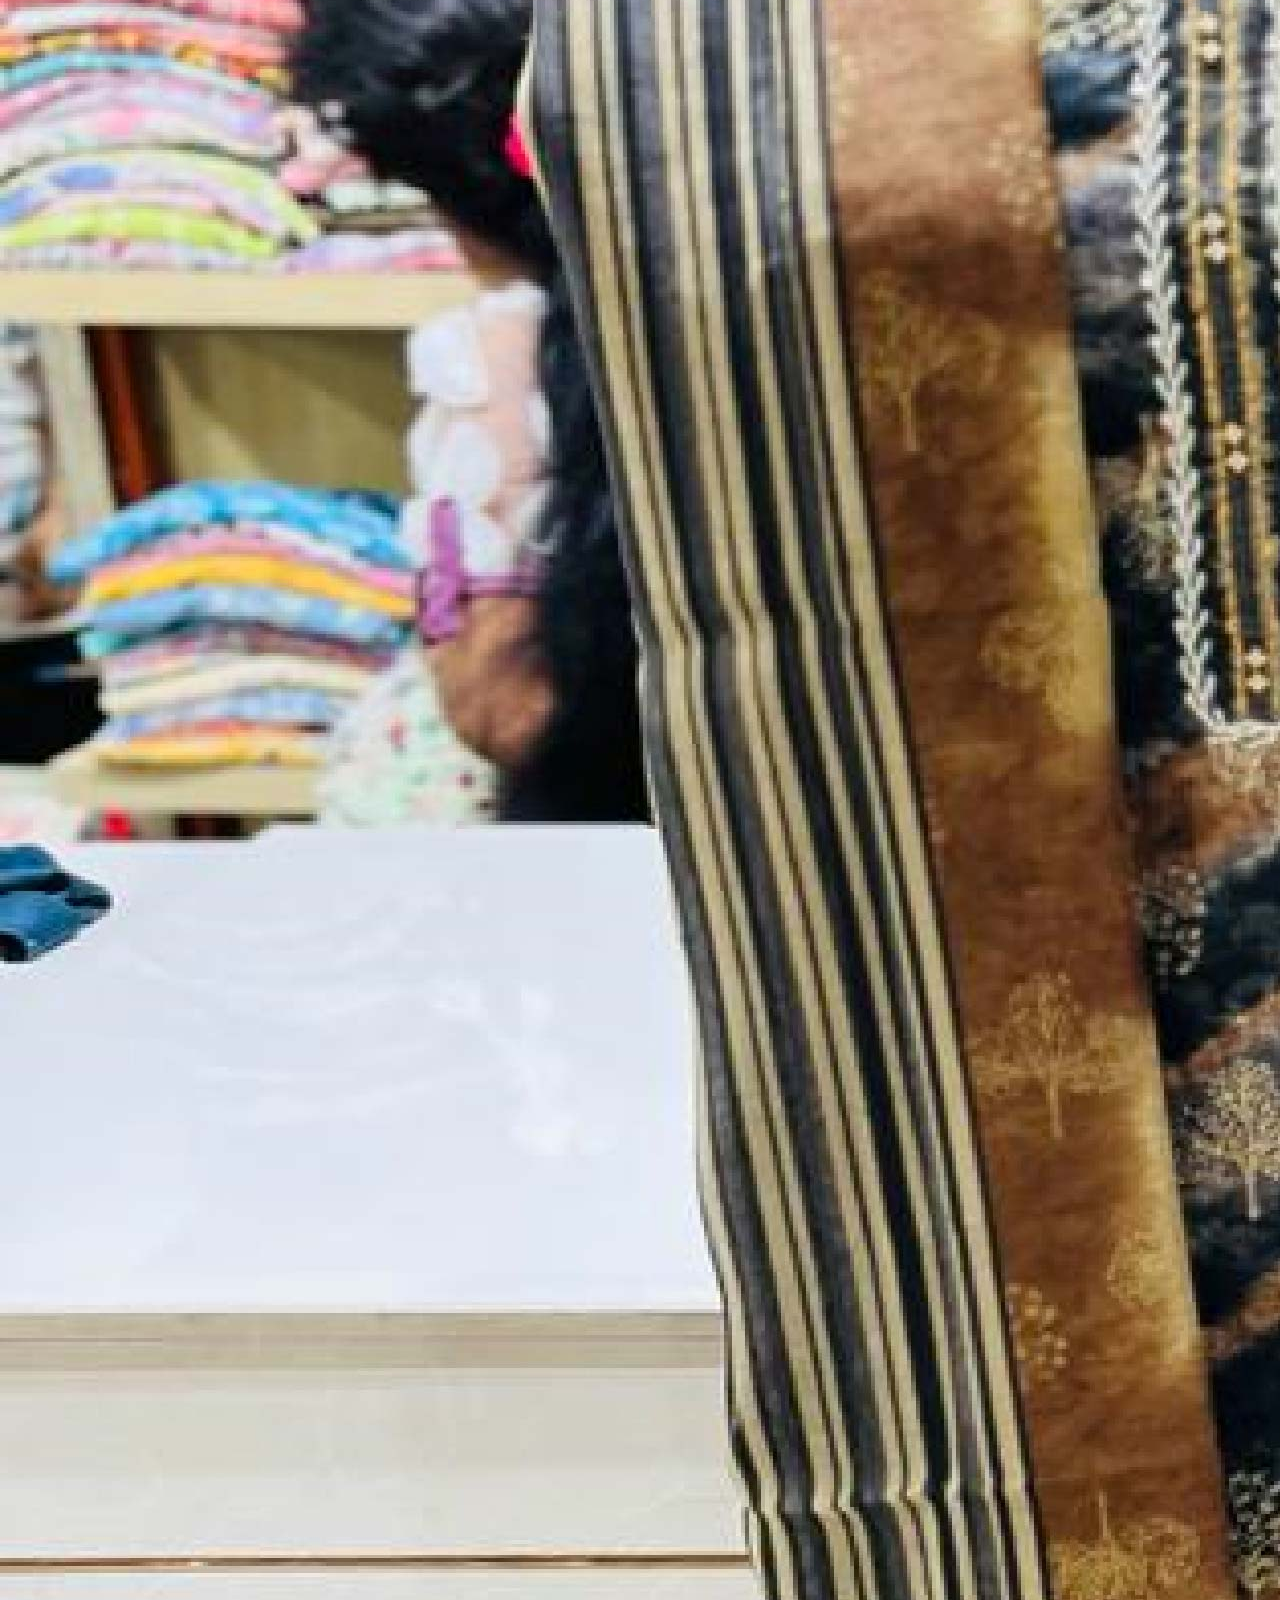
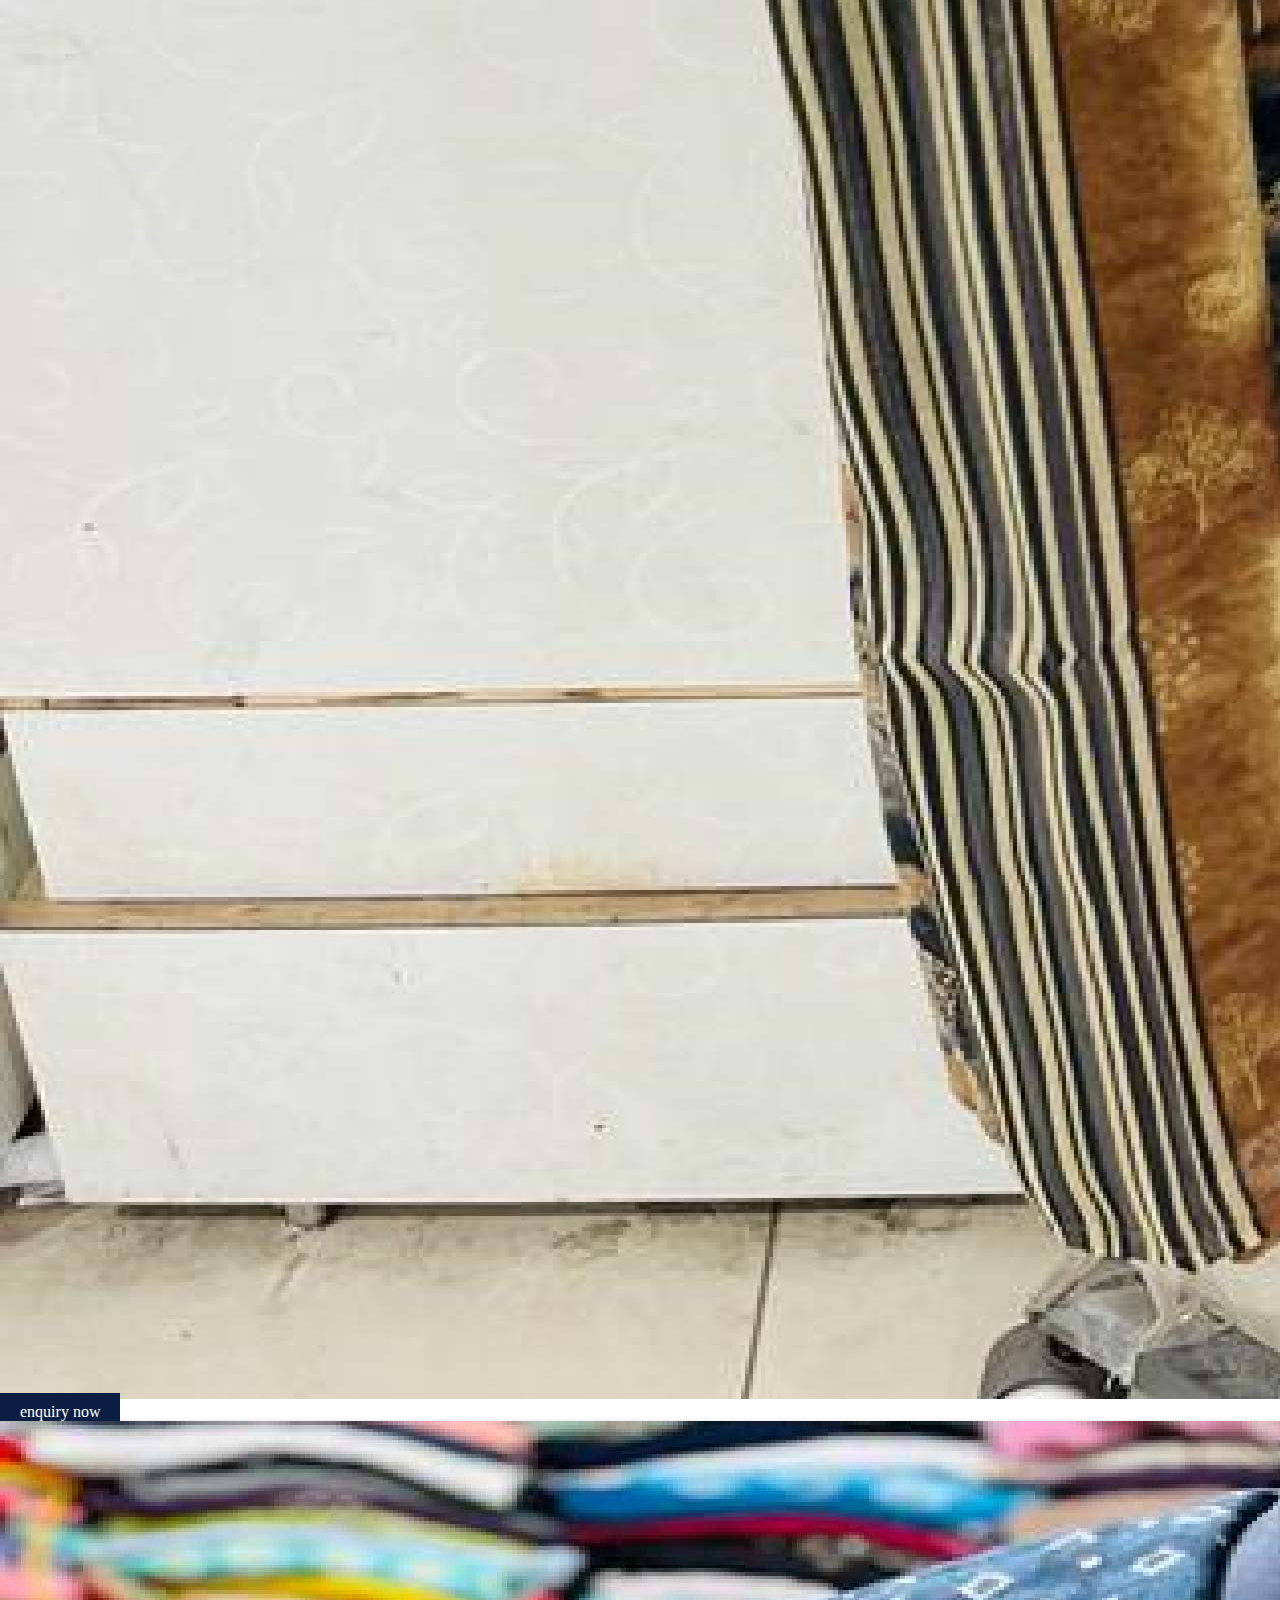
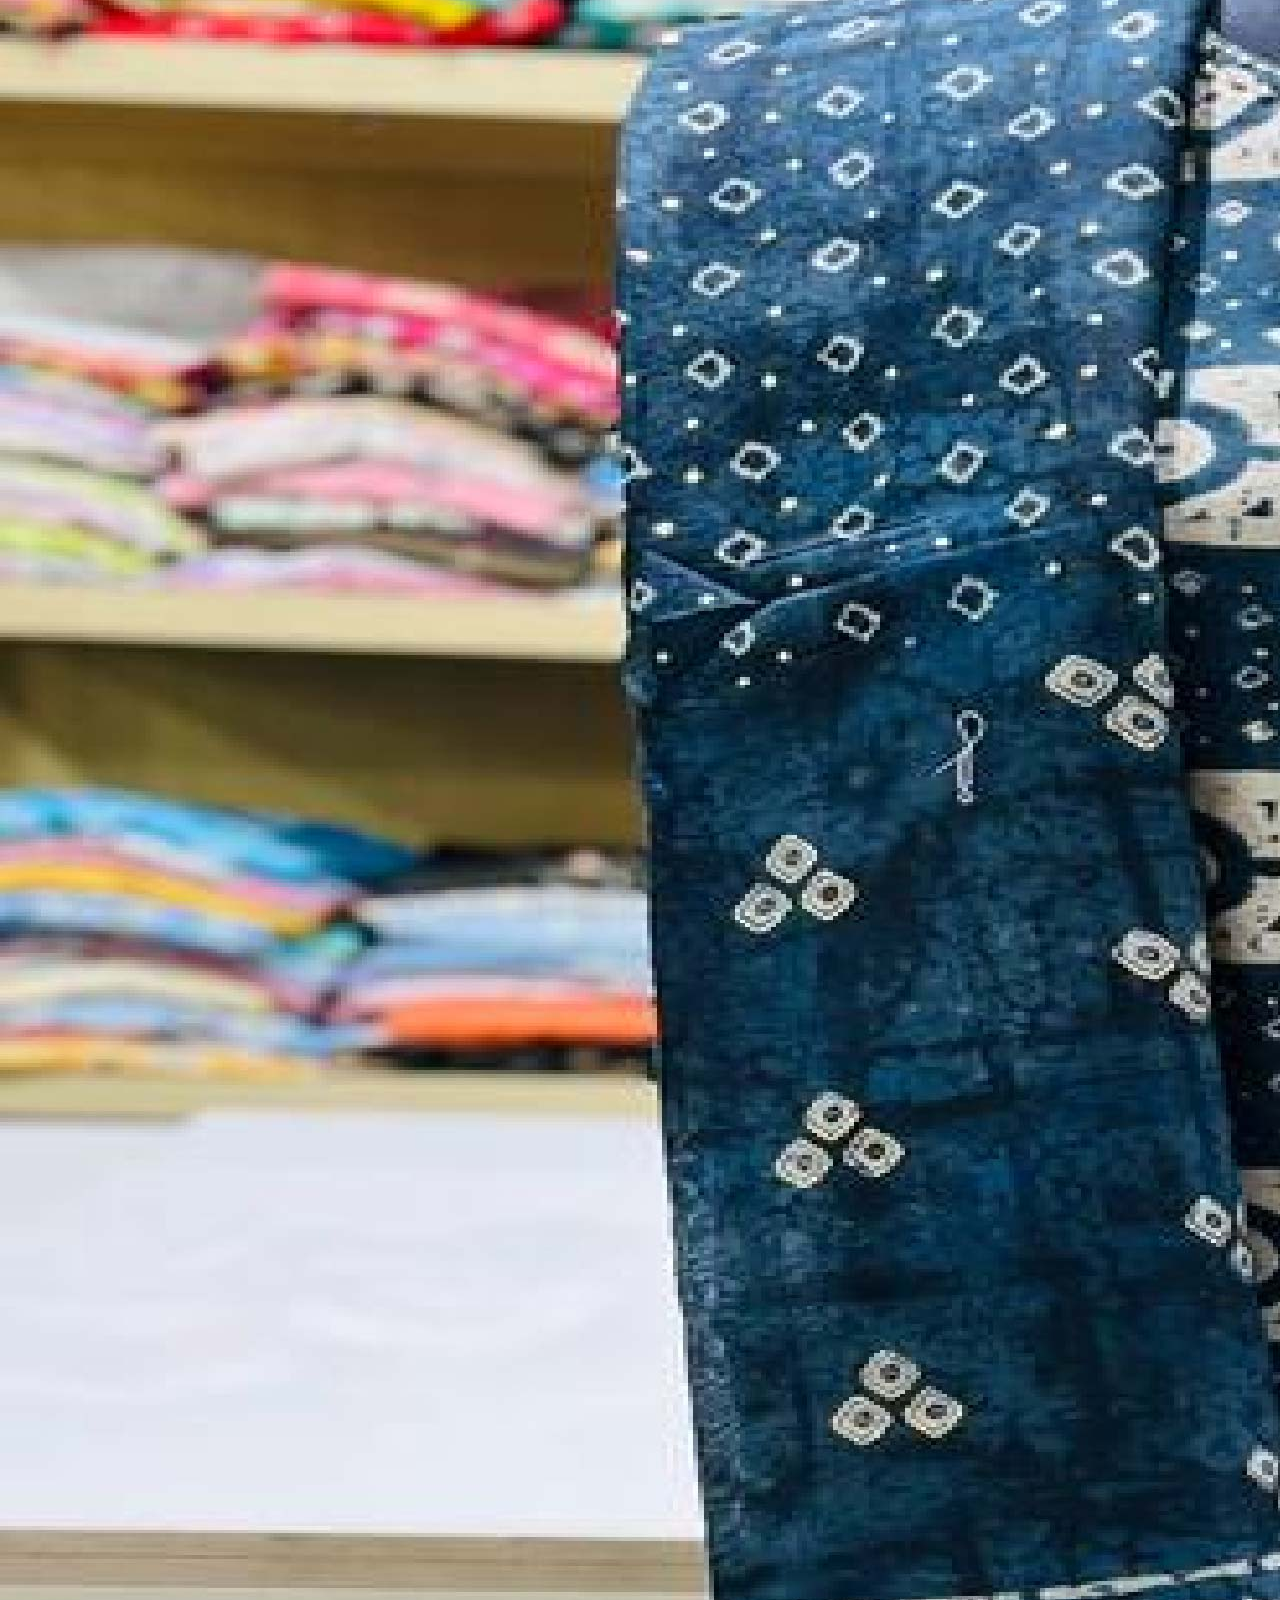
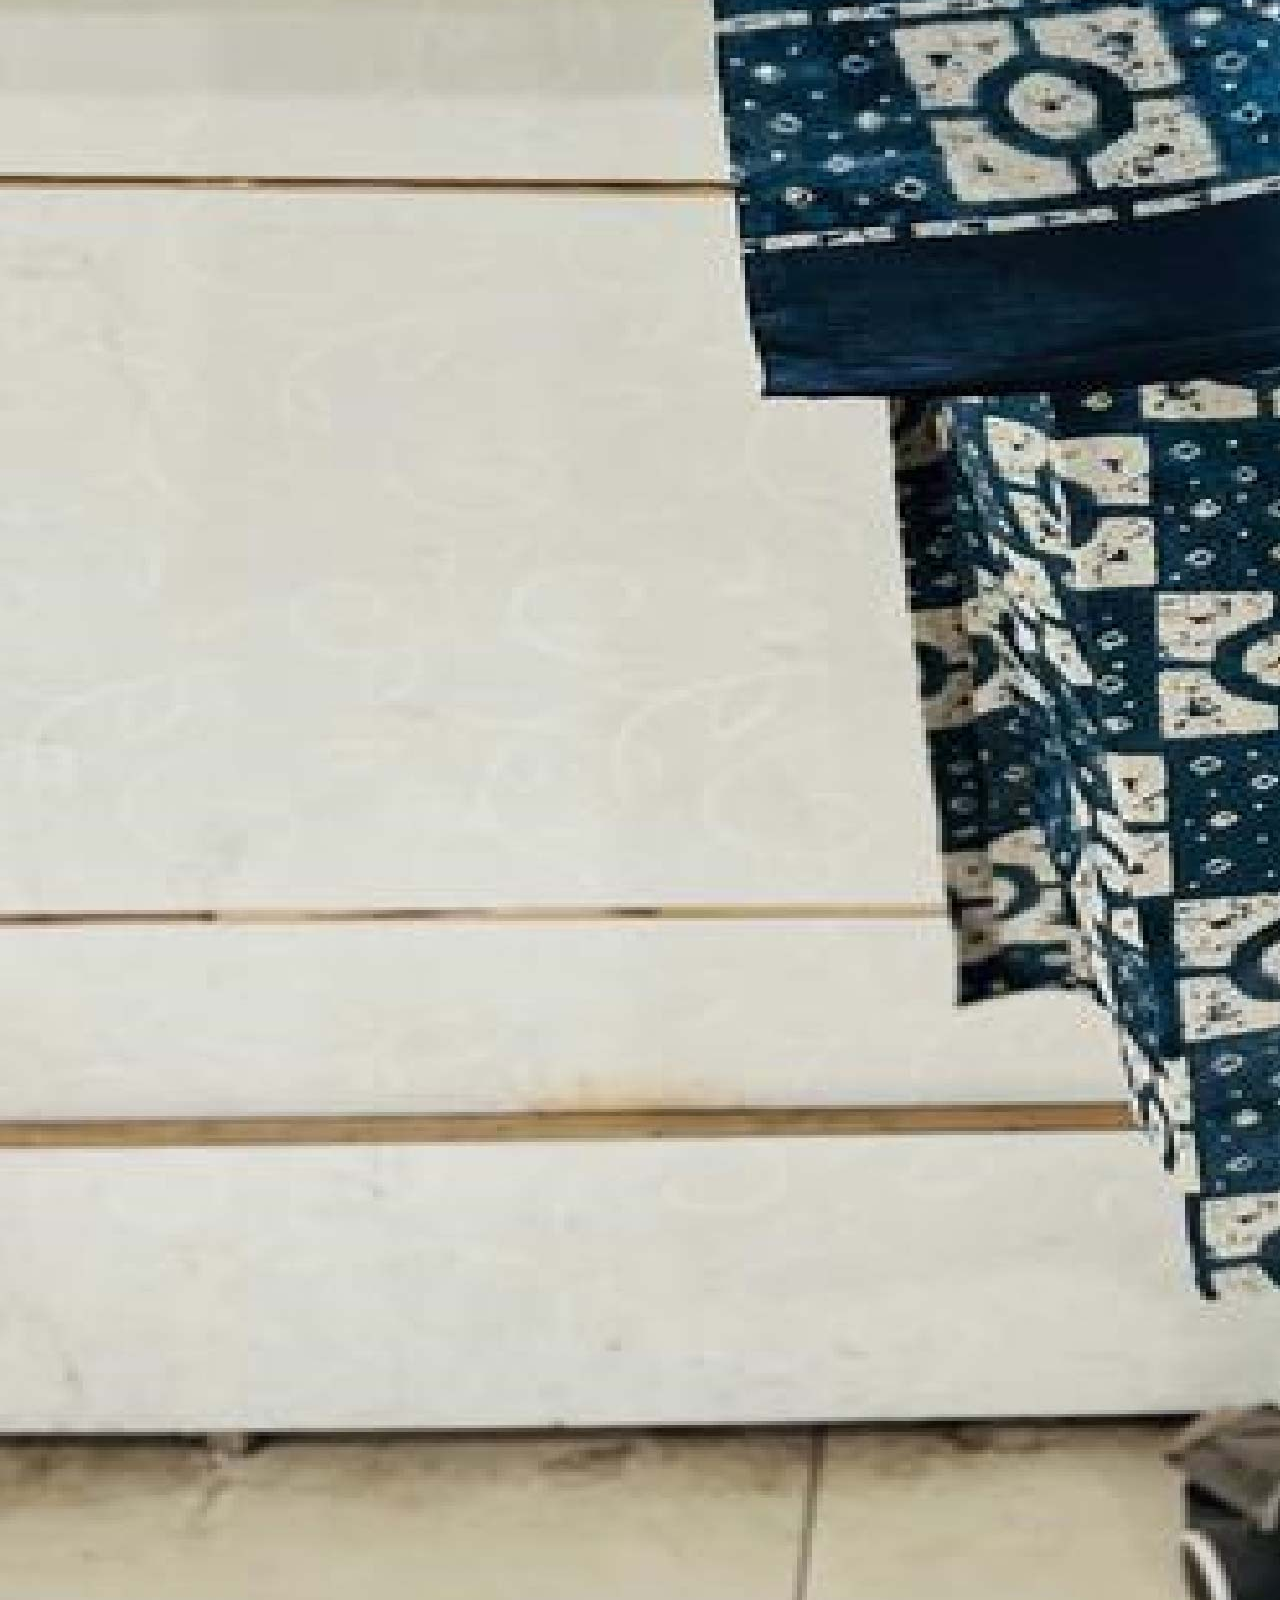
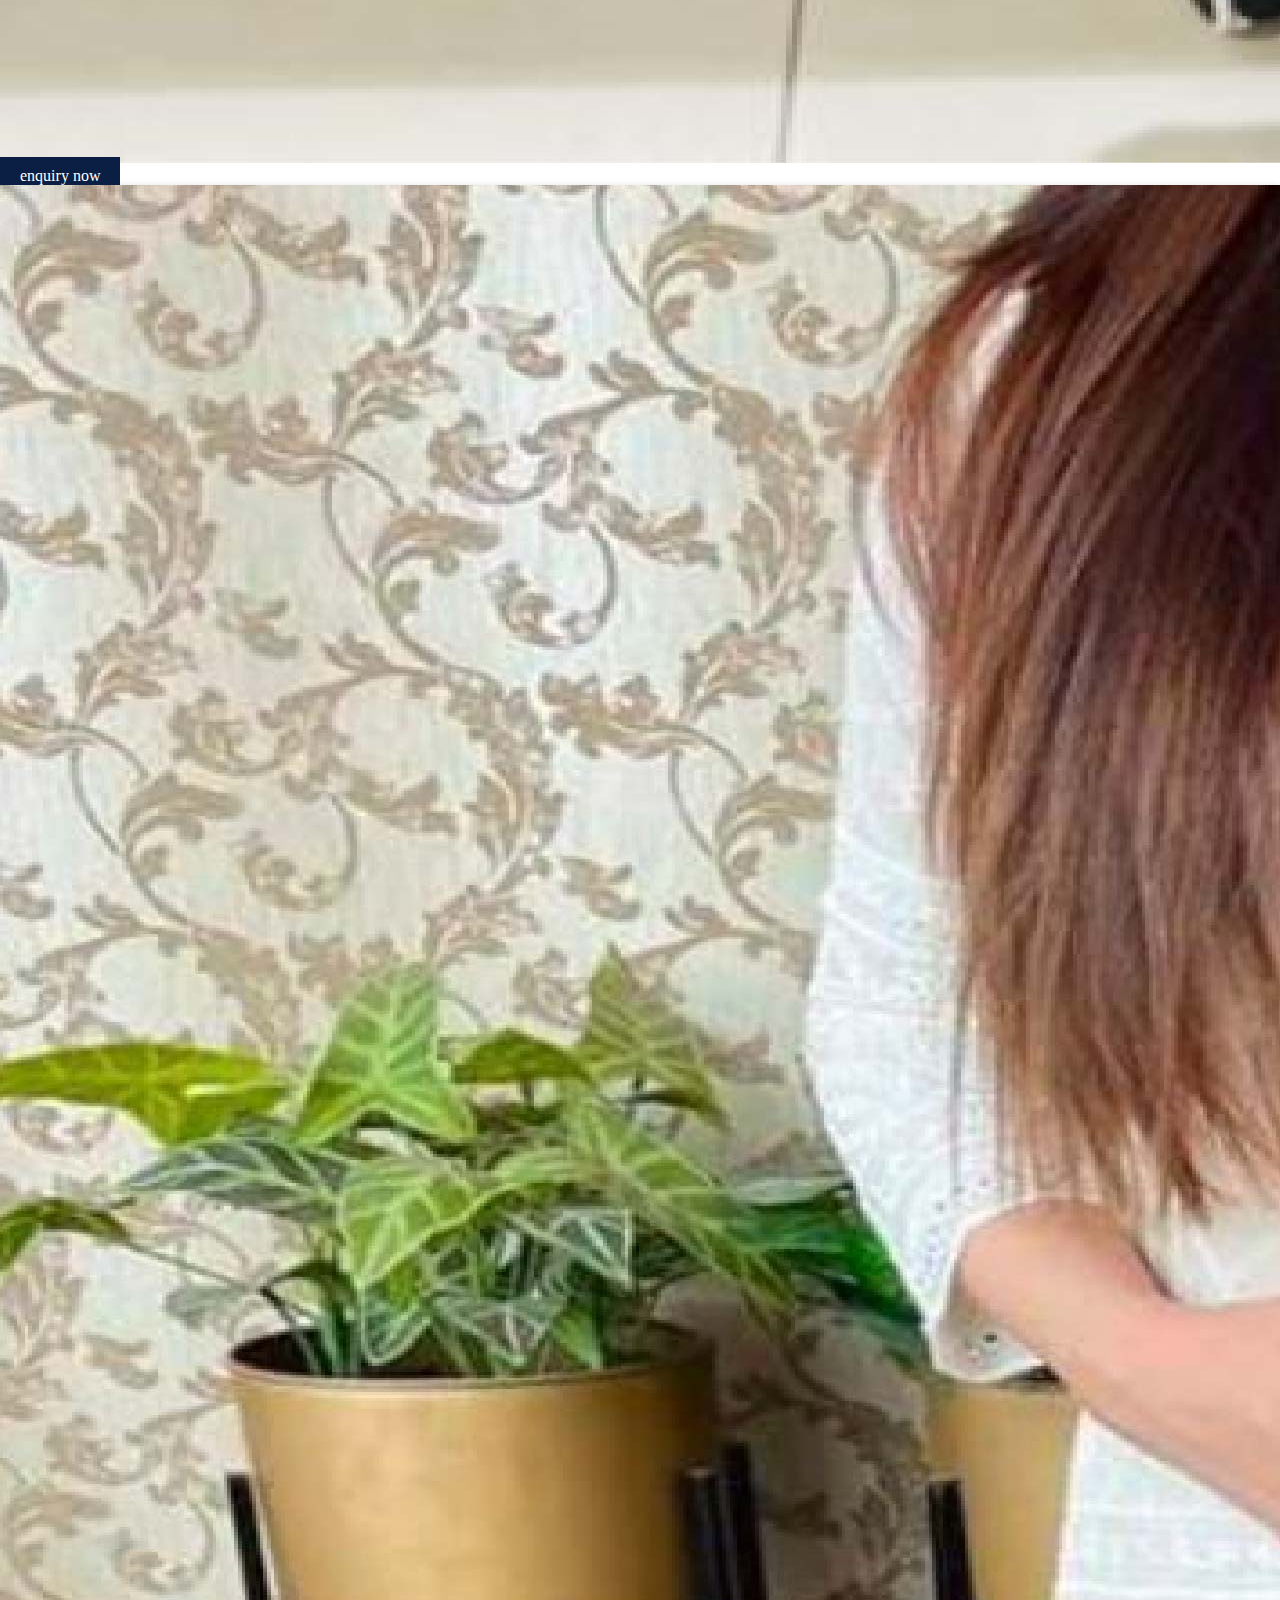
<file: keshav-store/products.html>
<!doctype html>
<html lang="en">
  <head>
    <meta charset="utf-8">
    <meta name="viewport" content="width=device-width, initial-scale=1">
    <title>Bootstrap demo</title>
    <link href="https://cdn.jsdelivr.net/npm/bootstrap@5.2.3/dist/css/bootstrap.min.css" rel="stylesheet" integrity="sha384-rbsA2VBKQhggwzxH7pPCaAqO46MgnOM80zW1RWuH61DGLwZJEdK2Kadq2F9CUG65" crossorigin="anonymous">
    <link rel="stylesheet" href="style.css">
    <link rel="stylesheet" href="media.css">
    <!-- Link Swiper's CSS -->
  <link rel="stylesheet" href="https://cdn.jsdelivr.net/npm/swiper@10/swiper-bundle.min.css" />
<!-- font awesome -->
  <link rel="stylesheet" href="https://cdnjs.cloudflare.com/ajax/libs/font-awesome/4.7.0/css/font-awesome.min.css">

  </head>
  <body>

     <!-- navbar start -->
     <nav class="container-fluid bg-nav fixed-top">
        <div class="container">
         <div class="row">
             <div class="col-6">
                 <a href="index.html"><img src="img/logo.png" class="logo-nav" alt="downloading..."></a>
             </div>
             <div class="col-6">
                 <ul class="list-nav pt-5 pb-4">
                     <li><a href="index.html" >HOME</a></li>
                     <li><a href="about.html" >ABOUT US</a></li>
                     <li><a href="products.html" class="active">PRODUCTS</a></li>
                     <li><a href="contact.html">CONTACT</a></li>
                 </ul>
                 <div id="mySidepanel" class="sidepanel">
                     <a href="javascript:void(0)" class="closebtn" onclick="closeNav()">×</a>
                     <a href="index.html">HOME</a>
                     <a href="about.html">ABOUT US</a>
                     <a href="products.html">PRODUCTS</a>
                     <a href="contact.html">CONTACT</a>
                   </div>
                   
                   <button class="openbtn" onclick="openNav()">☰</button> 
             </div>
            </div>
        </div>
    </nav>
    <!-- navbar end -->


 <!-- banner start -->
  <div class="container-fluid banner py-5" style="margin-top: 110px;">
  <div class="row py-5">
    <h1 class="text-center text-light banner-head">PRODUCTS US</h1>
  </div>
  </div>
<!-- banner end -->

<!-- products start -->
<div class="container" style="margin-top: 50px;">
    <div class="row d-flex justify-content-center align-items-center">

        <div class="col-6 col-md-3 mt-4">
        <div class="card swiper-card-image">
            <div class="p-2" style="overflow: hidden;">
                <img src="img/1-01.jpg" class="img-fluid" alt="downloading...">
            </div>
            <div class="d-flex justify-content-center align-items-center">
                <div class=" my-4">
                    <a class="btn know-more-btn" data-bs-toggle="modal" href="#exampleModalToggle" role="button">enquiry now</a>
                </div>
            </div>
        </div>
        </div>

        <div class="col-6 col-md-3 mt-4">
            <div class="card swiper-card-image">
                <div class="p-2" style="overflow: hidden;">
                    <img src="img/2-01.jpg" class="img-fluid" alt="downloading...">
                </div>
                <div class="d-flex justify-content-center align-items-center">
                    <div class=" my-4">
                        <a class="btn know-more-btn" data-bs-toggle="modal" href="#exampleModalToggle" role="button">enquiry now</a>
                    </div>
                </div>
            </div>
        </div>

        <div class="col-6 col-md-3 mt-4">
                <div class="card swiper-card-image">
                    <div class="p-2" style="overflow: hidden;">
                        <img src="img/3-01.jpg" class="img-fluid" alt="downloading...">
                    </div>
                    <div class="d-flex justify-content-center align-items-center">
                        <div class=" my-4">
                            <a class="btn know-more-btn" data-bs-toggle="modal" href="#exampleModalToggle" role="button">enquiry now</a>
                        </div>
                    </div>
                </div>
        </div>

        <div class="col-6 col-md-3 mt-4">
                    <div class="card swiper-card-image">
                        <div class="p-2" style="overflow: hidden;">
                            <img src="img/4-01.jpg" class="img-fluid" alt="downloading...">
                        </div>
                        <div class="d-flex justify-content-center align-items-center">
                            <div class=" my-4">
                                <a class="btn know-more-btn" data-bs-toggle="modal" href="#exampleModalToggle" role="button">enquiry now</a>
                            </div>
                        </div>
                    </div>
        </div>

        <div class="col-6 col-md-3 mt-4">
                        <div class="card swiper-card-image">
                            <div class="p-2" style="overflow: hidden;">
                                <img src="img/5-01.jpg" class="img-fluid" alt="downloading...">
                            </div>
                            <div class="d-flex justify-content-center align-items-center">
                                <div class=" my-4">
                                    <a class="btn know-more-btn" data-bs-toggle="modal" href="#exampleModalToggle" role="button">enquiry now</a>
                                </div>
                            </div>
                        </div>
        </div>

        <div class="col-6 col-md-3 mt-4">
                            <div class="card swiper-card-image">
                                <div class="p-2" style="overflow: hidden;">
                                    <img src="img/6-01.jpg" class="img-fluid" alt="downloading...">
                                </div>
                                <div class="d-flex justify-content-center align-items-center">
                                    <div class=" my-4">
                                        <a class="btn know-more-btn" data-bs-toggle="modal" href="#exampleModalToggle" role="button">enquiry now</a>
                                    </div>
                                </div>
                            </div>
        </div>

        <div class="col-6 col-md-3 mt-4">
            <div class="card swiper-card-image">
                <div class="p-2" style="overflow: hidden;">
                    <img src="img/7-01.jpg" class="img-fluid" alt="downloading...">
                </div>
                <div class="d-flex justify-content-center align-items-center">
                    <div class=" my-4">
                        <a class="btn know-more-btn" data-bs-toggle="modal" href="#exampleModalToggle" role="button">enquiry now</a>
                    </div>
                </div>
            </div>
            </div>
    
        <div class="col-6 col-md-3 mt-4">
                <div class="card swiper-card-image">
                    <div class="p-2" style="overflow: hidden;">
                        <img src="img/8-01.jpg" class="img-fluid" alt="downloading...">
                    </div>
                    <div class="d-flex justify-content-center align-items-center">
                        <div class=" my-4">
                            <a class="btn know-more-btn" data-bs-toggle="modal" href="#exampleModalToggle" role="button">enquiry now</a>
                        </div>
                    </div>
                </div>
        </div>
    
        <div class="col-6 col-md-3 mt-4">
                    <div class="card swiper-card-image">
                        <div class="p-2" style="overflow: hidden;">
                            <img src="img/9-01.jpg" class="img-fluid" alt="downloading...">
                        </div>
                        <div class="d-flex justify-content-center align-items-center">
                            <div class=" my-4">
                                <a class="btn know-more-btn" data-bs-toggle="modal" href="#exampleModalToggle" role="button">enquiry now</a>
                            </div>
                        </div>
                    </div>
         </div>
    
        <div class="col-6 col-md-3 mt-4">
                        <div class="card swiper-card-image">
                            <div class="p-2" style="overflow: hidden;">
                                <img src="img/10-01.jpg" class="img-fluid" alt="downloading...">
                            </div>
                            <div class="d-flex justify-content-center align-items-center">
                                <div class=" my-4">
                                    <a class="btn know-more-btn" data-bs-toggle="modal" href="#exampleModalToggle" role="button">enquiry now</a>
                                </div>
                            </div>
                        </div>
        </div>
    
        <div class="col-6 col-md-3 mt-4">
                            <div class="card swiper-card-image">
                                <div class="p-2" style="overflow: hidden;">
                                    <img src="img/11-01.jpg" class="img-fluid" alt="downloading...">
                                </div>
                                <div class="d-flex justify-content-center align-items-center">
                                    <div class=" my-4">
                                        <a class="btn know-more-btn" data-bs-toggle="modal" href="#exampleModalToggle" role="button">enquiry now</a>
                                    </div>
                                </div>
                            </div>
        </div>
    
        <div class="col-6 col-md-3 mt-4">
                                <div class="card swiper-card-image">
                                    <div class="p-2" style="overflow: hidden;">
                                        <img src="img/12-01.jpg" class="img-fluid" alt="downloading...">
                                    </div>
                                    <div class="d-flex justify-content-center align-items-center">
                                        <div class=" my-4">
                                            <a class="btn know-more-btn" data-bs-toggle="modal" href="#exampleModalToggle" role="button">enquiry now</a>
                                        </div>
                                    </div>
                                </div>
        </div>

        <div class="col-6 col-md-3 mt-4">
            <div class="card swiper-card-image">
                <div class="p-2" style="overflow: hidden;">
                    <img src="img/13-01.jpg" class="img-fluid" alt="downloading...">
                </div>
                <div class="d-flex justify-content-center align-items-center">
                    <div class=" my-4">
                        <a class="btn know-more-btn" data-bs-toggle="modal" href="#exampleModalToggle" role="button">enquiry now</a>
                    </div>
                </div>
            </div>
            </div>
    
            <div class="col-6 col-md-3 mt-4">
                <div class="card swiper-card-image">
                    <div class="p-2" style="overflow: hidden;">
                        <img src="img/14-01.jpg" class="img-fluid" alt="downloading...">
                    </div>
                    <div class="d-flex justify-content-center align-items-center">
                        <div class=" my-4">
                            <a class="btn know-more-btn" data-bs-toggle="modal" href="#exampleModalToggle" role="button">enquiry now</a>
                        </div>
                    </div>
                </div>
            </div>
    
            <div class="col-6 col-md-3 mt-4">
                    <div class="card swiper-card-image">
                        <div class="p-2" style="overflow: hidden;">
                            <img src="img/15-01.jpg" class="img-fluid" alt="downloading...">
                        </div>
                        <div class="d-flex justify-content-center align-items-center">
                            <div class=" my-4">
                                <a class="btn know-more-btn" data-bs-toggle="modal" href="#exampleModalToggle" role="button">enquiry now</a>
                            </div>
                        </div>
                    </div>
            </div>
    
            <div class="col-6 col-md-3 mt-4">
                        <div class="card swiper-card-image">
                            <div class="p-2" style="overflow: hidden;">
                                <img src="img/16-01.jpg" class="img-fluid" alt="downloading...">
                            </div>
                            <div class="d-flex justify-content-center align-items-center">
                                <div class=" my-4">
                                    <a class="btn know-more-btn" data-bs-toggle="modal" href="#exampleModalToggle" role="button">enquiry now</a>
                                </div>
                            </div>
                        </div>
            </div>
    
            <div class="col-6 col-md-3 mt-4">
                            <div class="card swiper-card-image">
                                <div class="p-2" style="overflow: hidden;">
                                    <img src="img/17-01.jpg" class="img-fluid" alt="downloading...">
                                </div>
                                <div class="d-flex justify-content-center align-items-center">
                                    <div class=" my-4">
                                        <a class="btn know-more-btn" data-bs-toggle="modal" href="#exampleModalToggle" role="button">enquiry now</a>
                                    </div>
                                </div>
                            </div>
            </div>
    
            <div class="col-6 col-md-3 mt-4">
                                <div class="card swiper-card-image">
                                    <div class="p-2" style="overflow: hidden;">
                                        <img src="img/18-01.jpg" class="img-fluid" alt="downloading...">
                                    </div>
                                    <div class="d-flex justify-content-center align-items-center">
                                        <div class=" my-4">
                                            <a class="btn know-more-btn" data-bs-toggle="modal" href="#exampleModalToggle" role="button">enquiry now</a>
                                        </div>
                                    </div>
                                </div>
            </div>
    
            <div class="col-6 col-md-3 mt-4">
                <div class="card swiper-card-image">
                    <div class="p-2" style="overflow: hidden;">
                        <img src="img/19-01.jpg" class="img-fluid" alt="downloading...">
                    </div>
                    <div class="d-flex justify-content-center align-items-center">
                        <div class=" my-4">
                            <a class="btn know-more-btn" data-bs-toggle="modal" href="#exampleModalToggle" role="button">enquiry now</a>
                        </div>
                    </div>
                </div>
                </div>
        
            <div class="col-6 col-md-3 mt-4">
                    <div class="card swiper-card-image">
                        <div class="p-2" style="overflow: hidden;">
                            <img src="img/20-01.jpg" class="img-fluid" alt="downloading...">
                        </div>
                        <div class="d-flex justify-content-center align-items-center">
                            <div class=" my-4">
                                <a class="btn know-more-btn" data-bs-toggle="modal" href="#exampleModalToggle" role="button">enquiry now</a>
                            </div>
                        </div>
                    </div>
            </div>
        
            <div class="col-6 col-md-3 mt-4">
                        <div class="card swiper-card-image">
                            <div class="p-2" style="overflow: hidden;">
                                <img src="img/21-01.jpg" class="img-fluid" alt="downloading...">
                            </div>
                            <div class="d-flex justify-content-center align-items-center">
                                <div class=" my-4">
                                    <a class="btn know-more-btn" data-bs-toggle="modal" href="#exampleModalToggle" role="button">enquiry now</a>
                                </div>
                            </div>
                        </div>
             </div>
        
            <div class="col-6 col-md-3 mt-4">
                            <div class="card swiper-card-image">
                                <div class="p-2" style="overflow: hidden;">
                                    <img src="img/22-01.jpg" class="img-fluid" alt="downloading...">
                                </div>
                                <div class="d-flex justify-content-center align-items-center">
                                    <div class=" my-4">
                                        <a class="btn know-more-btn" data-bs-toggle="modal" href="#exampleModalToggle" role="button">enquiry now</a>
                                    </div>
                                </div>
                            </div>
            </div>
        
            <div class="col-6 col-md-3 mt-4">
                                <div class="card swiper-card-image">
                                    <div class="p-2" style="overflow: hidden;">
                                        <img src="img/23-01.jpg" class="img-fluid" alt="downloading...">
                                    </div>
                                    <div class="d-flex justify-content-center align-items-center">
                                        <div class=" my-4">
                                            <a class="btn know-more-btn" data-bs-toggle="modal" href="#exampleModalToggle" role="button">enquiry now</a>
                                        </div>
                                    </div>
                                </div>
            </div>
        
            <div class="col-6 col-md-3 mt-4">
                                    <div class="card swiper-card-image">
                                        <div class="p-2" style="overflow: hidden;">
                                            <img src="img/24-01.jpg" class="img-fluid" alt="downloading...">
                                        </div>
                                        <div class="d-flex justify-content-center align-items-center">
                                            <div class=" my-4">
                                                <a class="btn know-more-btn" data-bs-toggle="modal" href="#exampleModalToggle" role="button">enquiry now</a>
                                            </div>
                                        </div>
                                    </div>
            </div>

            <div class="col-6 col-md-3 mt-4">
                <div class="card swiper-card-image">
                    <div class="p-2" style="overflow: hidden;">
                        <img src="img/25-01.jpg" class="img-fluid" alt="downloading...">
                    </div>
                    <div class="d-flex justify-content-center align-items-center">
                        <div class=" my-4">
                            <a class="btn know-more-btn" data-bs-toggle="modal" href="#exampleModalToggle" role="button">enquiry now</a>
                        </div>
                    </div>
                </div>
                </div>
        
                <div class="col-6 col-md-3 mt-4">
                    <div class="card swiper-card-image">
                        <div class="p-2" style="overflow: hidden;">
                            <img src="img/26-01.jpg" class="img-fluid" alt="downloading...">
                        </div>
                        <div class="d-flex justify-content-center align-items-center">
                            <div class=" my-4">
                                <a class="btn know-more-btn" data-bs-toggle="modal" href="#exampleModalToggle" role="button">enquiry now</a>
                            </div>
                        </div>
                    </div>
                </div>
        
                <div class="col-6 col-md-3 mt-4">
                        <div class="card swiper-card-image">
                            <div class="p-2" style="overflow: hidden;">
                                <img src="img/27-01.jpg" class="img-fluid" alt="downloading...">
                            </div>
                            <div class="d-flex justify-content-center align-items-center">
                                <div class=" my-4">
                                    <a class="btn know-more-btn" data-bs-toggle="modal" href="#exampleModalToggle" role="button">enquiry now</a>
                                </div>
                            </div>
                        </div>
                </div>
        
                <div class="col-6 col-md-3 mt-4">
                            <div class="card swiper-card-image">
                                <div class="p-2" style="overflow: hidden;">
                                    <img src="img/28-01.jpg" class="img-fluid" alt="downloading...">
                                </div>
                                <div class="d-flex justify-content-center align-items-center">
                                    <div class=" my-4">
                                        <a class="btn know-more-btn" data-bs-toggle="modal" href="#exampleModalToggle" role="button">enquiry now</a>
                                    </div>
                                </div>
                            </div>
                </div>
        
                <div class="col-6 col-md-3 mt-4">
                                <div class="card swiper-card-image">
                                    <div class="p-2" style="overflow: hidden;">
                                        <img src="img/29-01.jpg" class="img-fluid" alt="downloading...">
                                    </div>
                                    <div class="d-flex justify-content-center align-items-center">
                                        <div class=" my-4">
                                            <a class="btn know-more-btn" data-bs-toggle="modal" href="#exampleModalToggle" role="button">enquiry now</a>
                                        </div>
                                    </div>
                                </div>
                </div>
        
                <div class="col-6 col-md-3 mt-4">
                                    <div class="card swiper-card-image">
                                        <div class="p-2" style="overflow: hidden;">
                                            <img src="img/30-01.jpg" class="img-fluid" alt="downloading...">
                                        </div>
                                        <div class="d-flex justify-content-center align-items-center">
                                            <div class=" my-4">
                                                <a class="btn know-more-btn" data-bs-toggle="modal" href="#exampleModalToggle" role="button">enquiry now</a>
                                            </div>
                                        </div>
                                    </div>
                </div>
        
                <div class="col-6 col-md-3 mt-4">
                    <div class="card swiper-card-image">
                        <div class="p-2" style="overflow: hidden;">
                            <img src="img/31-01.jpg" class="img-fluid" alt="downloading...">
                        </div>
                        <div class="d-flex justify-content-center align-items-center">
                            <div class=" my-4">
                                <a class="btn know-more-btn" data-bs-toggle="modal" href="#exampleModalToggle" role="button">enquiry now</a>
                            </div>
                        </div>
                    </div>
                    </div>
            
                <div class="col-6 col-md-3 mt-4">
                        <div class="card swiper-card-image">
                            <div class="p-2" style="overflow: hidden;">
                                <img src="img/32-01.jpg" class="img-fluid" alt="downloading...">
                            </div>
                            <div class="d-flex justify-content-center align-items-center">
                                <div class=" my-4">
                                    <a class="btn know-more-btn" data-bs-toggle="modal" href="#exampleModalToggle" role="button">enquiry now</a>
                                </div>
                            </div>
                        </div>
                </div>
            
                <div class="col-6 col-md-3 mt-4">
                            <div class="card swiper-card-image">
                                <div class="p-2" style="overflow: hidden;">
                                    <img src="img/33-01.jpg" class="img-fluid" alt="downloading...">
                                </div>
                                <div class="d-flex justify-content-center align-items-center">
                                    <div class=" my-4">
                                        <a class="btn know-more-btn" data-bs-toggle="modal" href="#exampleModalToggle" role="button">enquiry now</a>
                                    </div>
                                </div>
                            </div>
                 </div>
            
                <div class="col-6 col-md-3 mt-4">
                                <div class="card swiper-card-image">
                                    <div class="p-2" style="overflow: hidden;">
                                        <img src="img/34-01.jpg" class="img-fluid" alt="downloading...">
                                    </div>
                                    <div class="d-flex justify-content-center align-items-center">
                                        <div class=" my-4">
                                            <a class="btn know-more-btn" data-bs-toggle="modal" href="#exampleModalToggle" role="button">enquiry now</a>
                                        </div>
                                    </div>
                                </div>
                </div>
            
                <div class="col-6 col-md-3 mt-4">
                                    <div class="card swiper-card-image">
                                        <div class="p-2" style="overflow: hidden;">
                                            <img src="img/35-01.jpg" class="img-fluid" alt="downloading...">
                                        </div>
                                        <div class="d-flex justify-content-center align-items-center">
                                            <div class=" my-4">
                                                <a class="btn know-more-btn" data-bs-toggle="modal" href="#exampleModalToggle" role="button">enquiry now</a>
                                            </div>
                                        </div>
                                    </div>
                </div>
            
                <div class="col-6 col-md-3 mt-4">
                                        <div class="card swiper-card-image">
                                            <div class="p-2" style="overflow: hidden;">
                                                <img src="img/36-01.jpg" class="img-fluid" alt="downloading...">
                                            </div>
                                            <div class="d-flex justify-content-center align-items-center">
                                                <div class=" my-4">
                                                    <a class="btn know-more-btn" data-bs-toggle="modal" href="#exampleModalToggle" role="button">enquiry now</a>
                                                </div>
                                            </div>
                                        </div>
                </div>

                <div class="col-6 col-md-3 mt-4">
                    <div class="card swiper-card-image">
                        <div class="p-2" style="overflow: hidden;">
                            <img src="img/37-01.jpg" class="img-fluid" alt="downloading...">
                        </div>
                        <div class="d-flex justify-content-center align-items-center">
                            <div class=" my-4">
                                <a class="btn know-more-btn" data-bs-toggle="modal" href="#exampleModalToggle" role="button">enquiry now</a>
                            </div>
                        </div>
                    </div>
                </div>

    </div>
</div>
<!-- products start -->

<!-- Testimonial start -->
<div class="container shadow p-5 " style="position: relative; margin-top: 50px;">
  <div class="swiper mySwiper2">
    <div class="swiper-wrapper">
      <div class="swiper-slide">
       <div class="card px-3 py-4">
        <div class="row">
          <div class="col-sm-12 col-md-3"> <img src="img/testi-1.png" class="Testimonial-i" alt=""></div>
          <div class="col-sm-12 col-md-9">
            <h1 class="testi-head">Customer Name</h1>
            <p class="testi-para"><i class="fa fa-quote-left"></i> Lorem ipsum dolor sit amet, consectetur adipisicing elit. Officiis, consequuntur suscipit vero explicabo doloremque quasi? Suscipit dolores consectetur totam maiores optio necessitatibus autem quam modi ad officia, deserunt praesentium inventore. <i class="fa fa-quote-right"></i></p>
            <p class="testi-para">Customer Designation ...</p>
          </div>
        </div>
       </div>
      </div>
      <div class="swiper-slide">
        <div class="card px-3 py-4">
          <div class="row">
            <div class="col-sm-12 col-md-3"> <img src="img/testi-2.png" class="Testimonial-i" alt=""></div>
            <div class="col-sm-12 col-md-9">
              <h1 class="testi-head">Customer Name</h1>
              <p class="testi-para"><i class="fa fa-quote-left"></i> Lorem ipsum dolor sit amet, consectetur adipisicing elit. Officiis, consequuntur suscipit vero explicabo doloremque quasi? Suscipit dolores consectetur totam maiores optio necessitatibus autem quam modi ad officia, deserunt praesentium inventore. <i class="fa fa-quote-right"></i></p>
              <p class="testi-para">Customer Designation ...</p>
            </div>
          </div>
         </div>
      </div>
      <div class="swiper-slide">
        <div class="card px-3 py-4">
          <div class="row">
            <div class="col-sm-12 col-md-3"> <img src="img/testi-4.png" class="Testimonial-i" alt=""></div>
            <div class="col-sm-12 col-md-9">
              <h1 class="testi-head">Customer Name</h1>
              <p class="testi-para"><i class="fa fa-quote-left"></i> Lorem ipsum dolor sit amet, consectetur adipisicing elit. Officiis, consequuntur suscipit vero explicabo doloremque quasi? Suscipit dolores consectetur totam maiores optio necessitatibus autem quam modi ad officia, deserunt praesentium inventore. <i class="fa fa-quote-right"></i></p>
              <p class="testi-para">Customer Designation ...</p>
            </div>
          </div>
         </div>
      </div>
      <div class="swiper-slide">
        <div class="card px-3 py-4">
          <div class="row">
            <div class="col-sm-12 col-md-3"> <img src="img/test-3.png" class="Testimonial-i" alt=""></div>
            <div class="col-sm-12 col-md-9">
              <h1 class="testi-head">Customer Name</h1>
              <p class="testi-para"><i class="fa fa-quote-left"></i> Lorem ipsum dolor sit amet, consectetur adipisicing elit. Officiis, consequuntur suscipit vero explicabo doloremque quasi? Suscipit dolores consectetur totam maiores optio necessitatibus autem quam modi ad officia, deserunt praesentium inventore. <i class="fa fa-quote-right"></i></p>
              <p class="testi-para">Customer Designation ...</p>
            </div>
          </div>
         </div>
      </div>
     
    </div>
    <div class="swiper-button-next"></div>
    <div class="swiper-button-prev"></div>
    <div class="swiper-pagination"></div>
  </div>
</div>
<!-- Testimonial end -->


<!-- recent products start -->
<div class="container-fluid" id="featured" style="margin-top: 100px;">
    <div class="row mb-5">
      <h1 class="text-center main-heading">Recent Products</h1>
    </div>
    <div class="row px-5 " style="position: relative;">
      <div class="swiper mySwiper ">
        <div class="swiper-wrapper">
  
          <div class="swiper-slide ">
            <div class="card swiper-card-image">
             <div style="overflow: hidden;" class="p-2"> <img src="img/2-01.jpg" class="img-fluid" alt="downloading..."></div>
              <div class=" my-4">
              <a class="btn know-more-btn" data-bs-toggle="modal" href="#exampleModalToggle" role="button">enquiry now</a>
            </div>
            </div>
          </div>
  
          <div class="swiper-slide">
            <div class="card swiper-card-image">
             <div style="overflow: hidden;" class="p-2"> <img src="img/29-01.jpg" class="img-fluid" alt="downloading..."></div>
              <div class=" my-4">
              <a class="btn know-more-btn" data-bs-toggle="modal" href="#exampleModalToggle" role="button">enquiry now</a>
            </div>
            </div>
          </div>
  
           <div class="swiper-slide">
            <div class="card swiper-card-image">
             <div style="overflow: hidden;" class="p-2"> <img src="img/28-01.jpg" class="img-fluid" alt="downloading..."></div>
              <div class=" my-4">
              <a class="btn know-more-btn" data-bs-toggle="modal" href="#exampleModalToggle" role="button">enquiry now</a>
            </div>
            </div>
          </div>
  
          <div class="swiper-slide">
            <div class="card swiper-card-image">
             <div style="overflow: hidden;" class="p-2"> <img src="img/32-01.jpg" class="img-fluid" alt="downloading..."></div>
              <div class=" my-4">
              <a class="btn know-more-btn" data-bs-toggle="modal" href="#exampleModalToggle" role="button">enquiry now</a>
            </div>
            </div>
          </div>
  
           <div class="swiper-slide">
            <div class="card swiper-card-image">
             <div style="overflow: hidden;" class="p-2"> <img src="img/20-01.jpg" class="img-fluid" alt="downloading..."></div>
              <div class=" my-4">
              <a class="btn know-more-btn" data-bs-toggle="modal" href="#exampleModalToggle" role="button">enquiry now</a>
            </div>
            </div>
          </div>
  
           <div class="swiper-slide">
            <div class="card swiper-card-image">
             <div style="overflow: hidden;" class="p-2"> <img src="img/24-01.jpg" class="img-fluid" alt="downloading..."></div>
              <div class=" my-4">
              <a class="btn know-more-btn" data-bs-toggle="modal" href="#exampleModalToggle" role="button">enquiry now</a>
            </div>
            </div>
          </div>
  
           <div class="swiper-slide">
            <div class="card swiper-card-image">
             <div style="overflow: hidden;" class="p-2"> <img src="img/7-01.jpg" class="img-fluid" alt="downloading..."></div>
              <div class=" my-4">
              <a class="btn know-more-btn" data-bs-toggle="modal" href="#exampleModalToggle" role="button">enquiry now</a>
            </div>
            </div>
          </div>
  
           <div class="swiper-slide">
            <div class="card swiper-card-image">
             <div style="overflow: hidden;" class="p-2"> <img src="img/3-01.jpg" class="img-fluid" alt="downloading..."></div>
              <div class=" my-4">
              <a class="btn know-more-btn" data-bs-toggle="modal" href="#exampleModalToggle" role="button">enquiry now</a>
            </div>
            </div>
          </div>
  
          
        </div>
        <div class="swiper-pagination"></div>
      </div>
    </div>
  </div>
  <!-- recent products start -->


<!-- footer start -->
<div class="container-fluid py-5 footer-banner" style="margin-top: 80px;   border-top: 2px solid #2e549b;">
    <div class="container">
      <div class="row">
    
        <div class="col-md-3 col-sm-12">
          <h3>Quick Links</h3>
          <ul class="footer-li">
            <li><a href=""><i class="fa fa-home icon"></i> Home</a></li>
            <li><a href=""><i class="fa fa-user icon"></i> About Us</a></li>
            <li><a href=""><img src="img/kurtis-icon.png" class="kurti-icon" alt=""> Products</a></li>
            <li><a href=""><i class="fa fa-address-book icon"></i> Contact Us</a></li>
          </ul>
        </div>
    
        <div class="col-md-3 col-sm-12">
          <h3>About Company</h3>
          <ul class="footer-li">
            <li><a href=""><img src="img/kurtis-icon.png" class="kurti-icon" alt=""> Featured Products</a></li>
            <li><a href=""><i class="fa fa-building icon"></i> Short Discripition</a></li>
            <li><a href=""><i class="fa fa-star icon"></i> Our Testimonial</a></li>
          </ul>
        </div>
    
        <div class="col-md-3 col-sm-12">
          <h3>Important Links</h3>
          <ul class="footer-l">
            <li><a href="https://goo.gl/maps/tw8jguNp1NLghTZcA"><i class="fa fa-map icon"></i> <span class="list-icon">Address : </span>KishanPura Road, Near By Metro Hospital, Jalandhar</a></li>
            <li><a href="tel:9216844221"><i class="fa fa-phone icon"></i> <span class="list-icon">Contact No. : </span>9216844221</a></li>
            <li><a href=""><i class="fa fa-envelope icon"></i> <span class="list-icon">Mail Id : </span>demosingh188@gmail.com</a></li>
          </ul>
        </div>
    
        <div class="col-md-2 col-sm-12">
          <img src="img/logo.png" class="img-fluid" alt="downloading...">
        </div>
    
      </div>
    </div>
     
    </div>
    <div class="container-fluid last-footer pt-4 pb-2">
      <p class="text-center text-light">All Rights Reserved By <span><b>BUSINESS WORLD TRADE</b></span></p>
    </div>
    <!-- footer end -->




    <script src="https://cdn.jsdelivr.net/npm/bootstrap@5.3.0/dist/js/bootstrap.bundle.min.js" integrity="sha384-geWF76RCwLtnZ8qwWowPQNguL3RmwHVBC9FhGdlKrxdiJJigb/j/68SIy3Te4Bkz" crossorigin="anonymous"></script>
    <script src="https://cdn.jsdelivr.net/npm/bootstrap@5.2.3/dist/js/bootstrap.bundle.min.js" integrity="sha384-kenU1KFdBIe4zVF0s0G1M5b4hcpxyD9F7jL+jjXkk+Q2h455rYXK/7HAuoJl+0I4" crossorigin="anonymous"></script>
 <!-- Swiper JS -->
 <script src="https://cdn.jsdelivr.net/npm/swiper@10/swiper-bundle.min.js"></script>



    <script>
        function openNav() {
          document.getElementById("mySidepanel").style.width = "250px";
        }
        
        function closeNav() {
          document.getElementById("mySidepanel").style.width = "0";
        }
        </script>

<script>
  var nav=document.querySelector('nav');

window.addEventListener('scroll',function(){
 if (window.pageYOffset > 100){
   nav.classList.add('shadow');
 }else{
   nav.classList.remove('shadow');
 }
});

</script>

<script>
  var swiper = new Swiper(".mySwiper", {
  slidesPerView: 1,
  spaceBetween: 10,
  pagination: {
    el: ".swiper-pagination",
    clickable: true,
  },
  breakpoints: {
    640: {
      slidesPerView: 2,
      spaceBetween: 20,
    },
    768: {
      slidesPerView: 4,
      spaceBetween: 40,
    },
    1024: {
      slidesPerView: 5,
      spaceBetween: 50,
    },
  },
});
</script>



<!-- Initialize Swiper2 -->
<script>
  var swiper = new Swiper(".mySwiper2", {
    effect: "flip",
    grabCursor: true,
    pagination: {
      el: ".swiper-pagination",
    },
    navigation: {
      nextEl: ".swiper-button-next",
      prevEl: ".swiper-button-prev",
    },
  });
</script>

  </body>
</html>
</file>
<file: keshav-store/style.css>
*{
    list-style: none !important;
    text-decoration: none !important;
    box-sizing: border-box;
    margin: 0;
    padding: 0;
}

/* common style */
.shadow{
  box-shadow: rgba(0, 0, 0, 0.24) 0px 3px 8px !important;
}
.main-heading{
  font-size: 3rem;
  font-weight: 900;
}
.sub-heading{
font-weight: 800;
letter-spacing: 10px;
}
.text-lightgrey{
  color: #818181;
  font-size: 1.1rem;
}
.know-more-btn{
  background-color: #0b1f44;
  color: white;
  padding: 10px 20px;
  transition: all ease 0.5s;
}
.know-more-btn:hover{
  border: 1px solid #0b1f44;
  color: #0b1f44;
  transition: all ease 0.5s;
}
/* nav style  */
.logo-nav{
    width: 90px;
    margin: 10px 0px;
}
.bg-nav{
    background-color: #0b1f44;
}
.list-nav li .active{
    color: #d7c91e;
   }
.list-nav li{
    display: inline !important;
    padding-left: 20px;
    padding-right: 20px;
}
.list-nav li a{
 color: white;
}

.list-nav{
    text-align: right !important;
}

.sidepanel  {
    width: 0;
    position: fixed;
    z-index: 9 !important;
    height: auto;
    top: 0;
    left: 0;
    bottom: 10px;
    background-color: #07193a;
    overflow-x: hidden;
    transition: 0.5s;
    padding-top: 60px;
  }
  
  .sidepanel a {
    padding: 8px 8px 8px 32px;
    text-decoration: none;
    font-size: 25px;
    color: #818181;
    display: block;
    transition: 0.3s;
  }
  
  .sidepanel a:hover {
    color: #f1f1f1;
  }
  
  .sidepanel .closebtn {
    position: absolute;
    top: 0;
    right: 25px;
    font-size: 36px;
  }
  
  .openbtn {
    float: right !important;
    font-size: 30px;
    cursor: pointer;
    background-color: #2c3e61;
    padding: 4px 13px;
    color: white;
    border: none;
    margin: 30px 0px;
  }
  
  .openbtn:hover {
    background-color:#444;
  }
/* about section style */
.about-image{
  border-left: 5px solid #C5B6A4;
  border-bottom: 5px solid #C5B6A4;
}

/* feature products */
.swiper {
  width: 100%;
  height: 20%;
}

.swiper-slide {
  text-align: center;
  font-size: 18px;
  background: #fff;
  display: flex;
  justify-content: center;
  align-items: center;
}

.swiper-slide img {
  display: block;
  width: 100%;
  height: 100%;
  object-fit: cover;
}
.swiper-card-image img{
  transition: all ease 0.5s;
  }
.swiper-card-image:hover img{
scale: 1.3;
transition: all ease 0.5s;
}
.swiper-card-image{
  box-shadow: rgba(0, 0, 0, 0.24) 0px 3px 8px;
  }

  /* enquiry form */
  /* Full-width input fields */
input[type=text], input[type=password], textarea {
  width: 100%;
  padding: 15px;
  margin: 5px 0 22px 0;
  display: inline-block;
  border: none;
  background: #f1f1f1;
}

/* Add a background color when the inputs get focus */
input[type=text]:focus, input[type=password]:focus {
  background-color: #ddd;
  outline: none;
}


/* footer style */
.footer-banner{
  background: url(img/footer.png);
  background-repeat: no-repeat;
  background-size: cover;
}
.last-footer{
  background-color: #07193a;
}
.kurti-icon{
  height: 23px;
}
.icon{
  color: rgb(0, 0, 0);
}
.footer-li li a{
  color: black;
  font-weight: 600;
  line-height: 2rem;
  margin-left: -2rem;
  transition: all ease 0.5s;
}
.footer-li li a:hover{
  transition: all ease 0.5s;
  margin-left: -22px !important;
}

.list-icon{
  font-size: 1.1rem;
}
.footer-l a{
  color: #07193a !important;
  transition: all ease 0.5s;
  margin-left: -2rem;
}
.footer-l a:hover{
  transition: all ease 0.5s;
  margin-left: -22px !important;
}

/* testimonial csss */
.Testimonial-i{
  width: 200px !important;
  margin-left: 50px !important;
}
.testi-head{
  text-align: left !important;
  color: #193974;
}
.testi-para{
  text-align: left !important;
}
.fa-quote-left, .fa-quote-right{
  color: #204ea3;
}

/* banner style */
.banner{
  background: url(img/banner.png);
  background-repeat: no-repeat;
  background-size: cover;
  background-position: center;
}
.banner-head{
  font-weight: 800;
  letter-spacing: 0.7rem;
}

/* contact style */
.contact-list-icon{
  font-size: 20px;
  color: #07193a;
}
.contact-card a{
  color: #07193a !important;
}
</file>
<file: keshav-store/media.css>
@media screen and (max-width: 1199px) {
    .list-nav{
     display: none;
    }
   }
   @media screen and (min-width: 1200px) {
     .openbtn{
      display: none;
     }
    }
    @media screen and (max-width: 768px) {
        .openbtn{
            margin: 20px 0px;
        }
       }
</file>
